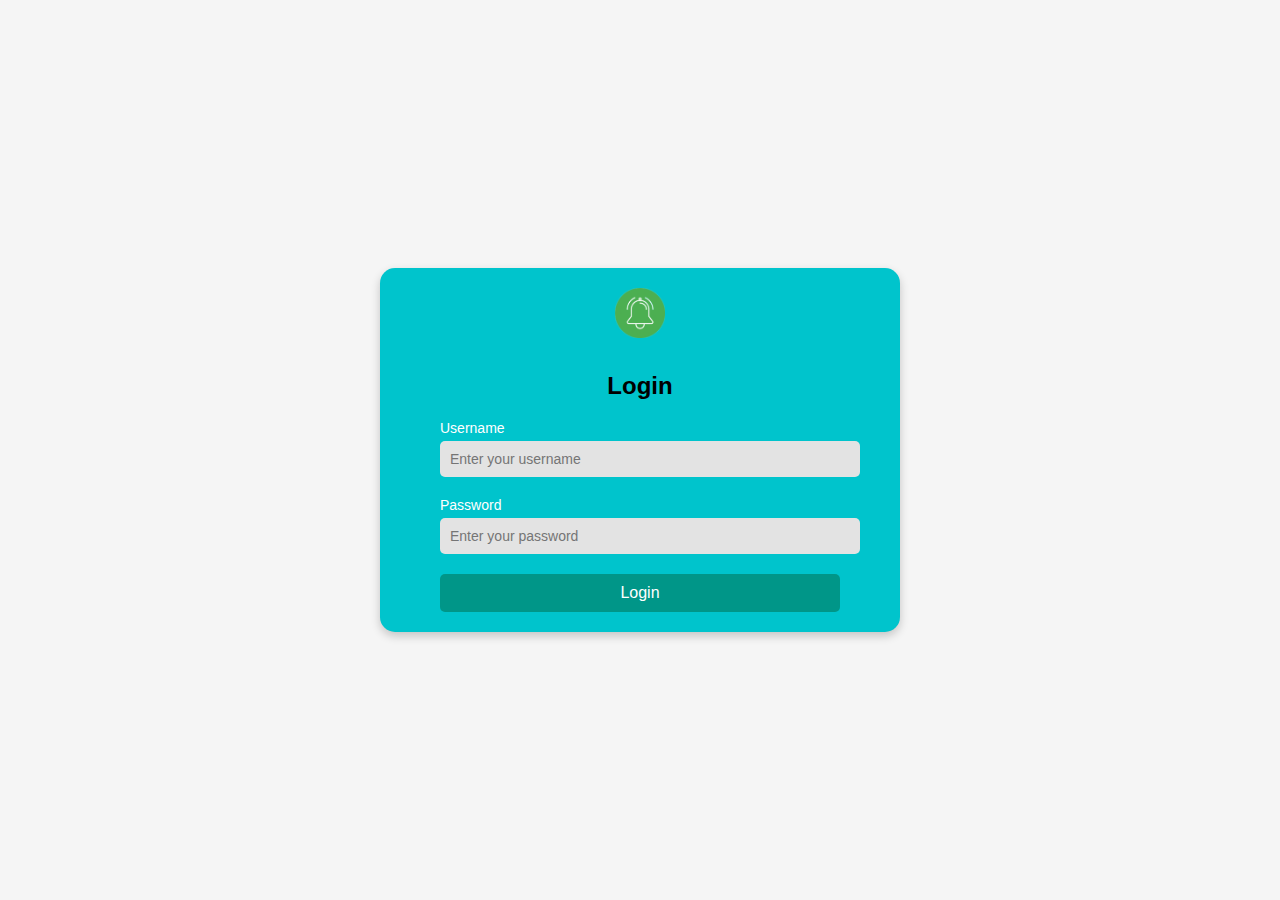
<file: HotelManagement/src/main/java/com/hotel/HotelManagement/view/Login/index.html>
<!DOCTYPE html>
<html lang="en">

<head>
  <meta charset="UTF-8">
  <meta name="viewport" content="width=device-width, initial-scale=1.0">
  <title>Login Page</title>
  <link rel="stylesheet" href="styles.css">
</head>

<body>
  <div class="login-container">
    <div class="login-box">

      <div class="icon">
        <img src="bell.png" alt="Login Icon">
      </div>

      <h2>Login</h2>

      <form>
        <div class="input-group"> <!-- Nhập username -->
          <label for="username">Username</label>
          <input type="text" id="username" name="username" placeholder="Enter your username">
        </div>

        <div class="input-group"><!-- Nhập Password -->
          <label for="password">Password</label>
          <input type="password" id="password" name="password" placeholder="Enter your password">
        </div>
        <button type="submit" class="btn">Login</button>
      </form>

    </div>
  </div>
 
</body>

</html>
</file>
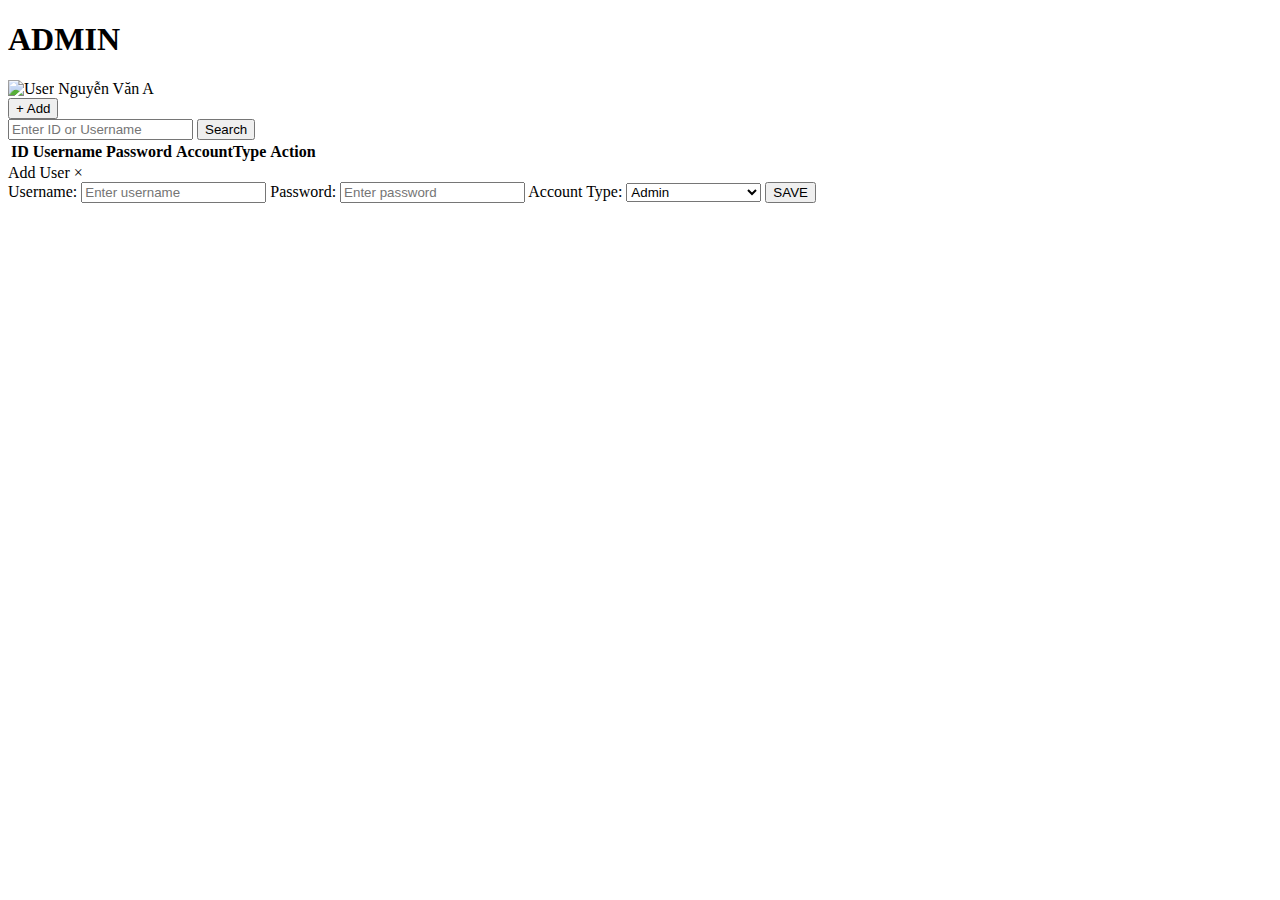
<file: HotelManagement/src/main/resources/templates/admin/admin.html>
<!DOCTYPE html>
<html lang="en" xmlns:th="http://www.thymeleaf.org"
      xmlns:sec="http://www.thymeleaf.org/extras/spring-security6">
<head>
    <meta charset="UTF-8" />
    <meta name="viewport" content="width=device-width, initial-scale=1.0" />
    <title>Admin - User Management</title>
    <link rel="stylesheet" th:href="@{/assets/css/style.css}" />
</head>
<body>
<div class="container">
    <header>
        <h1>ADMIN</h1>
        <div class="user-info">
            <img th:src="@{assets/img/user-icon.png}" alt="User" class="user-avatar" />
            <span>Nguyễn Văn A</span>
        </div>
    </header>

    <div class="actions">
        <button id="addUserBtn" class="btn-add">+ Add</button>
        <div class="search">
            <input
                    type="text"
                    id="searchInput"
                    placeholder="Enter ID or Username"
            />
            <button id="searchBtn" class="btn-search">Search</button>
        </div>
    </div>

    <table>
        <thead>
        <tr>
            <th>ID</th>
            <th>Username</th>
            <th>Password</th>
            <th>AccountType</th>
            <th>Action</th>
        </tr>
        </thead>
        <tbody id="userList">
        <!-- User rows will be populated by JS -->
        </tbody>
    </table>
</div>

<div id="userModal">
    <div class="modal-content">
        <div class="modal-header">
            <span id="modalTitle">Add User</span>
            <span id="closeModal" class="close">&times;</span>
        </div>
        <div class="modal-body">
            <form id="userForm">
                <label for="username">Username:</label>
                <input
                        type="text"
                        id="username"
                        placeholder="Enter username"
                        required
                />

                <label for="password">Password:</label>
                <input
                        type="password"
                        id="password"
                        placeholder="Enter password"
                        required
                />

                <label for="accountType">Account Type:</label>
                <select id="accountType" required>
                    <option value="Admin">Admin</option>
                    <option value="Hotel Management">Hotel Management</option>
                    <option value="Employee">Employee</option>
                </select>

                <button type="submit" class="save-btn">SAVE</button>
            </form>
        </div>
    </div>
</div>

<script th:src="@{/assets/js/script.js}"></script>
</body>
</html>
</file>
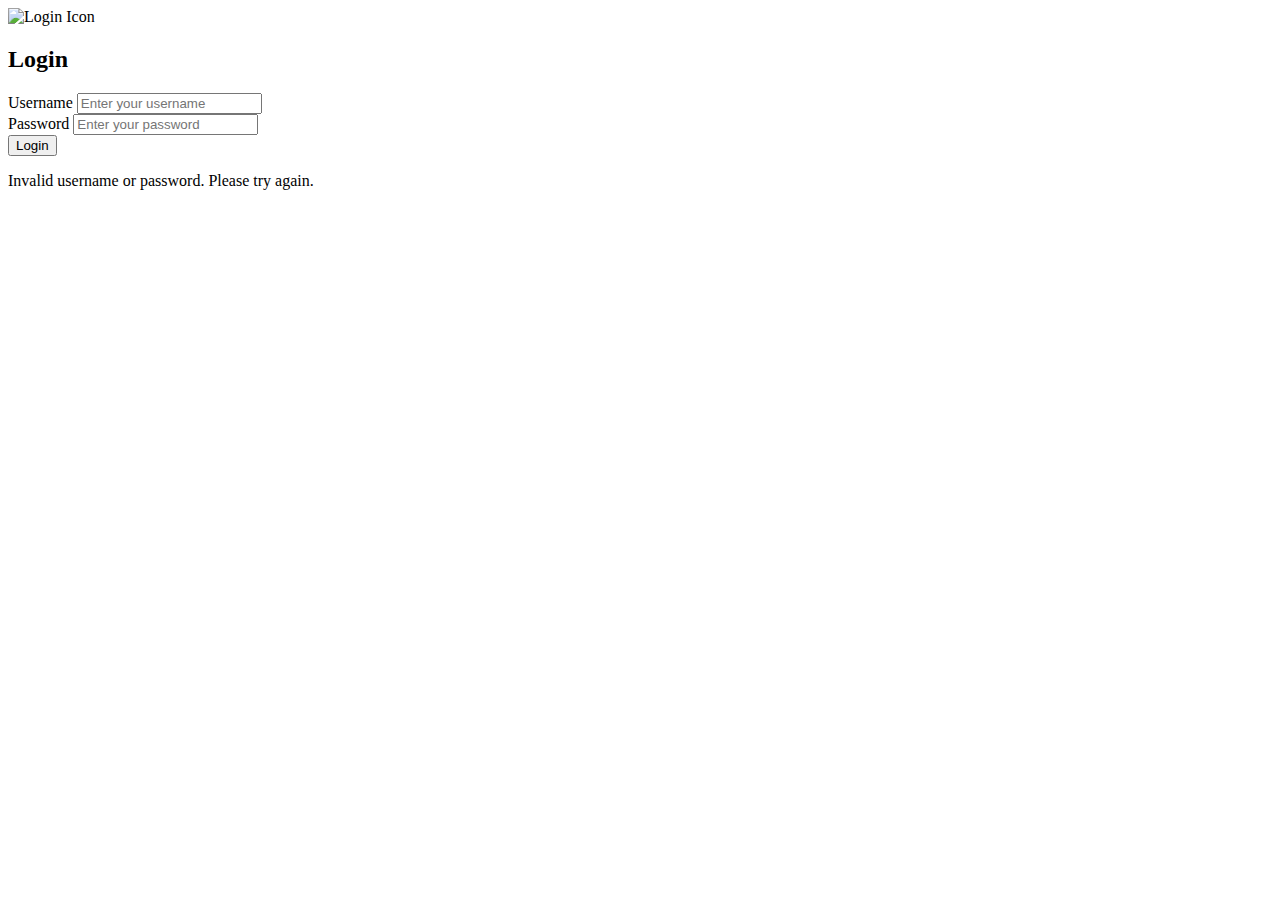
<file: HotelManagement/src/main/resources/templates/login/logon.html>
<!DOCTYPE html>
<html lang="en"
      xmlns:th="http://www.thymeleaf.org">

<head>
    <meta charset="UTF-8">
    <meta name="viewport" content="width=device-width, initial-scale=1.0">
    <title>Login Page</title>
    <link rel="stylesheet" th:href="@{/assets/css/login.css}">
</head>

<body>
<div class="login-container" >
    <div class="login-box">

        <div class="icon">
            <img th:src="@{/assets/img/bell.png}" alt="Login Icon">
        </div>

        <h2>Login</h2>

        <form id="loginForm" method="post" th:action="@{/logon}">
            <div class="input-group"> <!-- Nhập username -->
                <label for="username">Username</label>
                <input type="text" id="username" name="username" placeholder="Enter your username">
            </div>

            <div class="input-group"><!-- Nhập Password -->
                <label for="password">Password</label>
                <input type="password" id="password" name="password" placeholder="Enter your password">
            </div>
            <button type="submit" class="btn">Login</button>
        </form>
        <!-- Thông báo lỗi đăng nhập (Thymeleaf xử lý) -->
        <div th:if="${param.error}" class="error-message">
            <p>Invalid username or password. Please try again.</p>
        </div>
        <script th:src="@{assets/js/login.js}"></script>
    </div>
</div>
</body>

</html>
</file>
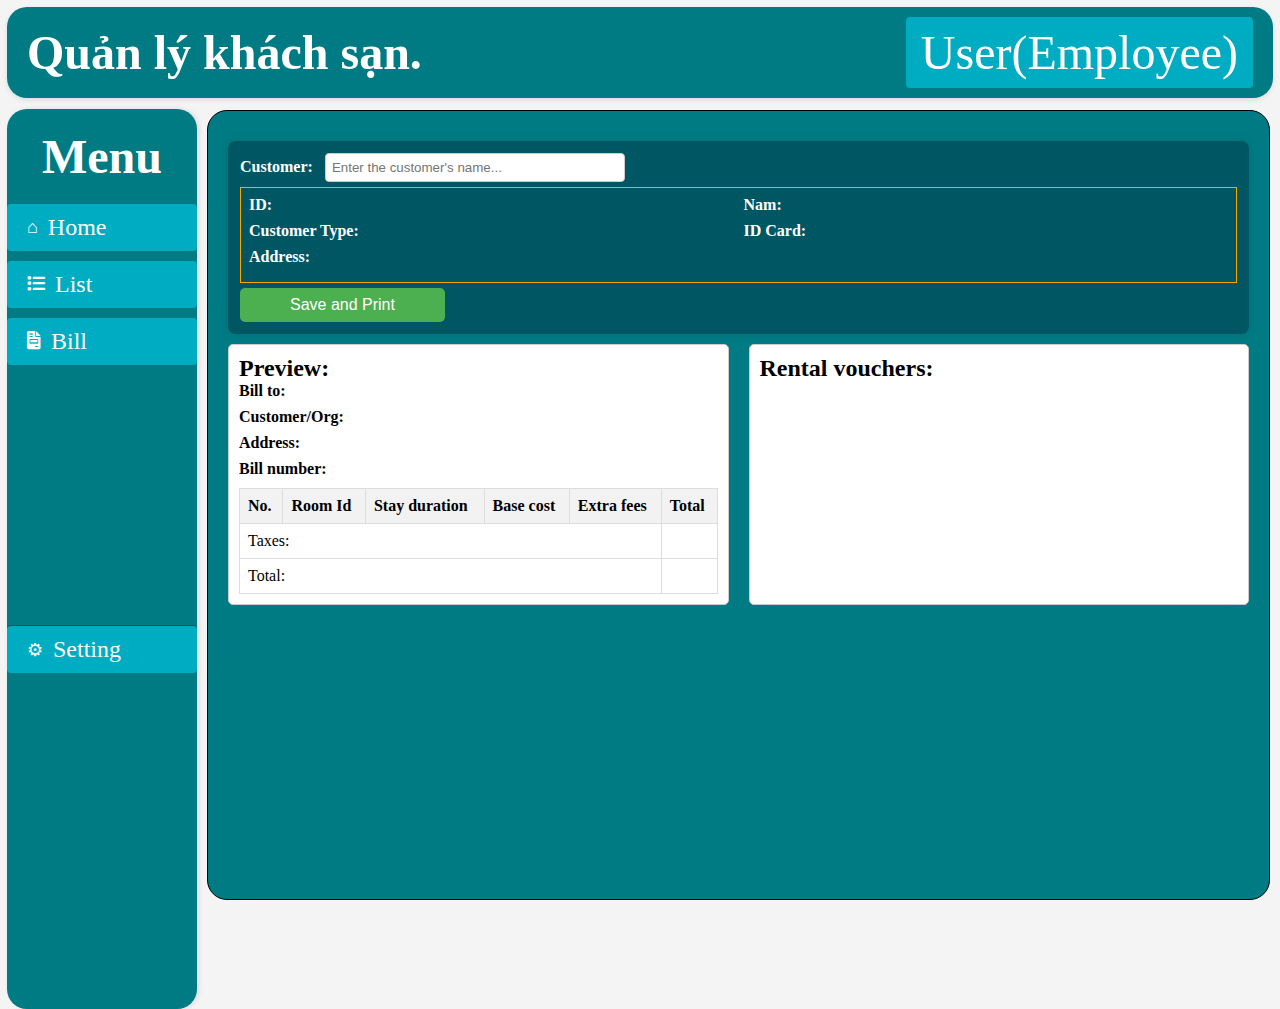
<file: HotelManagement/src/main/java/com/hotel/HotelManagement/view/Employee/bill.html>
<!DOCTYPE html>
<html lang="en">
<head>
    <meta charset="UTF-8">
    <meta name="viewport" content="width=device-width, initial-scale=1.0">
    <link rel="stylesheet" href="https://cdnjs.cloudflare.com/ajax/libs/font-awesome/5.15.3/css/all.min.css">
    <link rel="stylesheet" href="https://cdnjs.cloudflare.com/ajax/libs/font-awesome/6.0.0/css/all.min.css" 	integrity="sha512-9usAa10IRO0HhonpyAIVpjrylPvoDwiPUiKdWk5t3PyolY1cOd4DSE0Ga+ri4AuTroPR5aQvXU9xC6qOPnzFeg==" crossorigin="anonymous" referrerpolicy="no-referrer" />
    <link rel="stylesheet" href="css/bill.css">
    <title>Quản lý khách sạn</title>
</head>
<body>
    <!-- Header -->
    <div class="header">
        <div class="header-title">Quản lý khách sạn.</div>
        <div class="header-user">User(Employee)</div>
    </div>

    <!-- Sidebar -->
    <div class="side-bar-container">
        <p>Menu</p>
        <a href="home.html" class="menu-item"> <span class="menu-icon">&#8962;</span> Home</a>
        <a href="list.html" class="menu-item"> <span class="menu-icon"> <i class="fas fa-list"></i> </span> List</a>
	    <a href="bill.html" class="menu-item"> <span class="menu-icon"> <i class="fas fa-file-invoice"></i> </i> </span> Bill</a>
        <a href="settings.html" class="menu-item setting-btn"> <span class="menu-icon">&#9881;</span> Setting</a>
    </div>

    <!-- Main Content -->
    <div class="main-content">
        <!-- Filters -->
        <div class="filters">
            <div class="search-container">
            <label for="customer-search">Customer:</label>
            <input type="text" id="customer-search" placeholder="Enter the customer's name...">
        </div>
        <div id="customer-details">
	        <div class="grid-container">
                <div class="info-row">
                    <label>ID:</label>
                    <span id="customer-id"></span>
                </div>
                <div class="info-row">
                    <label>Nam:</label>
                    <span id="customer-name"></span>
                </div>
	        </div>
        <div class="grid-container">
            <div class="info-row">
                <label>Customer Type:</label>
                <span id="customer-type"></span>
            </div>
            <div class="info-row">
                <label>ID Card:</label>
                <span id="customer-id-card"></span>
            </div>
	    </div>
            <div class="info-row">
                <label>Address:</label>
                <span id="customer-address"></span>
            </div>
        </div>
        <button id="save-print-button">Save and Print</button>

        </div>

        <!-- Content -->
        <div class="content">
            <div class="preview-container">
                <h2>Preview:</h2>
                <div id="invoice-preview">
                    <div class="bill-info">
                        <div class="info-row">
                            <label>Bill to:</label>
                            <span id="bill-to"></span>
                        </div>
                        <div class="info-row">
                            <label>Customer/Org:</label>
                            <span id="org-name"></span>
                        </div>
                        <div class="info-row">
                            <label>Address:</label>
                            <span id="org-address"></span>
                        </div>
                        <div class="info-row">
                            <label>Bill number:</label>
                            <span id="bill-number"></span>
                        </div>
                    </div>
                    <table>
                        <thead>
                            <tr>
                                <th>No.</th>
                                <th>Room Id</th>
                                <th>Stay duration</th>
                                <th>Base cost</th>
                                <th>Extra fees</th>
                                <th>Total</th>
                            </tr>
                        </thead>
                        <tbody id="invoice-items">
                            </tbody>
                        <tfoot>
                            <tr>
                                <td colspan="5" align="right">Taxes:</td>
                                <td id="invoice-taxes"></td>
                            </tr>
                            <tr>
                                <td colspan="5" align="right">Total:</td>
                                <td id="invoice-total"></td>
                            </tr>
                        </tfoot>
                    </table>
                </div>
            </div>

            <div class="vouchers-container">
                <h2>Rental vouchers:</h2>
                <ul id="rental-vouchers">
                    </ul>
            </div>
        </div>
    </div>
    <script src="js/bill.js"></script>
</body>
</html>
</file>
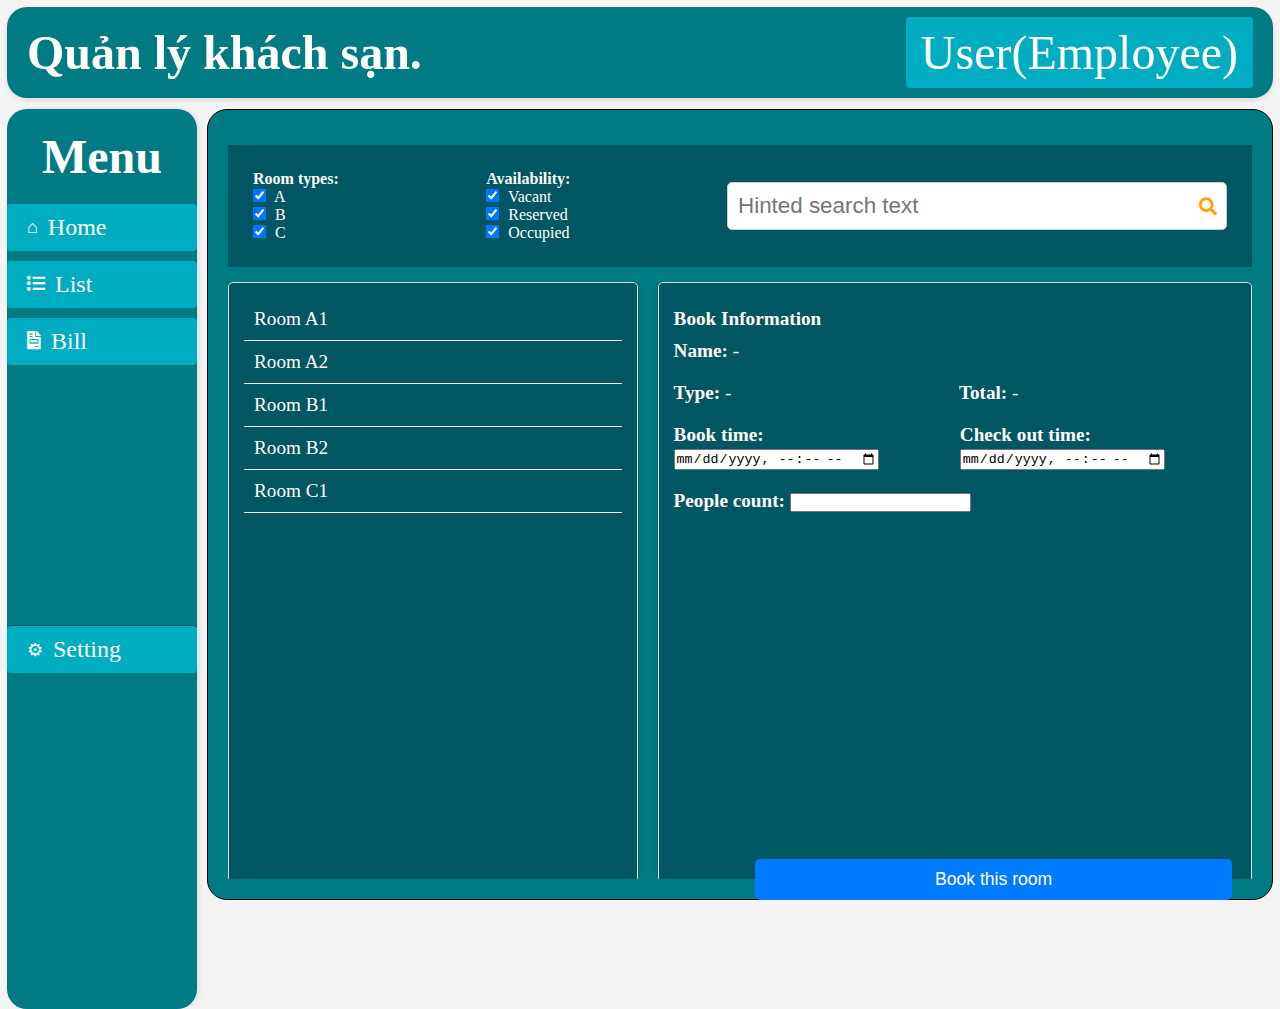
<file: HotelManagement/src/main/java/com/hotel/HotelManagement/view/Employee/book.html>
<!DOCTYPE html>
<html lang="en">
<head>
  <meta charset="UTF-8">
  <meta name="viewport" content="width=device-width, initial-scale=1.0">
  <link rel="stylesheet" href="https://cdnjs.cloudflare.com/ajax/libs/font-awesome/5.15.3/css/all.min.css">
  <title>Quản lý khách sạn</title>
  <link rel="stylesheet" href="css/book.css">
</head>
<body>
  <div class="header">
    <div class="header-title">Quản lý khách sạn.</div>
    <div class="header-user">User(Employee)</div>
  </div>

  <div class="side-bar-container">
    <p>Menu</p>
    <a href="home.html" class="menu-item"> <span class="menu-icon">&#8962;</span> Home</a>
    <a href="list.html" class="menu-item"> <span class="menu-icon"> <i class="fas fa-list"></i> </span> List</a>
    <a href="bill.html" class="menu-item"> <span class="menu-icon"> <i class="fas fa-file-invoice"></i> </i> </span> Bill</a>
    <a href="settings.html" class="menu-item setting-btn"> <span class="menu-icon">&#9881;</span> Setting</a>

  </div>

  <div class="main-content">
    <div class="filters">
      <div class="filter-group">
        <strong>Room types:</strong>
        <label><input type="checkbox" value="A" class="type-filter" checked> A</label>
        <label><input type="checkbox" value="B" class="type-filter" checked> B</label>
        <label><input type="checkbox" value="C" class="type-filter" checked> C</label>
      </div>

      <div class="filter-group">
        <strong>Availability:</strong>
        <label><input type="checkbox" value="Vacant" class="availability-filter" checked> Vacant</label>
        <label><input type="checkbox" value="Reserved" class="availability-filter" checked> Reserved</label>
        <label><input type="checkbox" value="Occupied" class="availability-filter" checked> Occupied</label>
      </div>

      <div class="search-bar">
        <input type="text" id="search" placeholder="Hinted search text">
        <i class="fa fa-search"></i>
      </div>
    </div>

    <div class="content">
      <div class="room-list" id="room-list">
        </div>

      <div class="book-info" id="book-info">
        <p><strong>Book Information</strong></p>
        <p><strong>Name:</strong> <span id="room-name">-</span></p>

        <div class="grid-container">
          <p><strong>Type:</strong> <span id="room-type">-</span></p>
          <p><strong>Total:</strong> <span id="total-price">-</span></p>
        </div>

        <div class="grid-container">
          <p><strong>Book time:</strong> <input type="datetime-local" id="check-in-time"></p>
          <p><strong>Check out time:</strong> <input type="datetime-local" id="check-out-time"></p>
        </div>

        <p><strong>People count:</strong> <input type="number" id="people-count"></p>
        <div id="guest-sections">
        </div>

        <div class="footer">
          <button class="btn btn-primary">Book this room</button>
        </div>
      </div>
    </div>
  </div>
  <script src="js/book.js"></script>
</body>
</html>
</file>
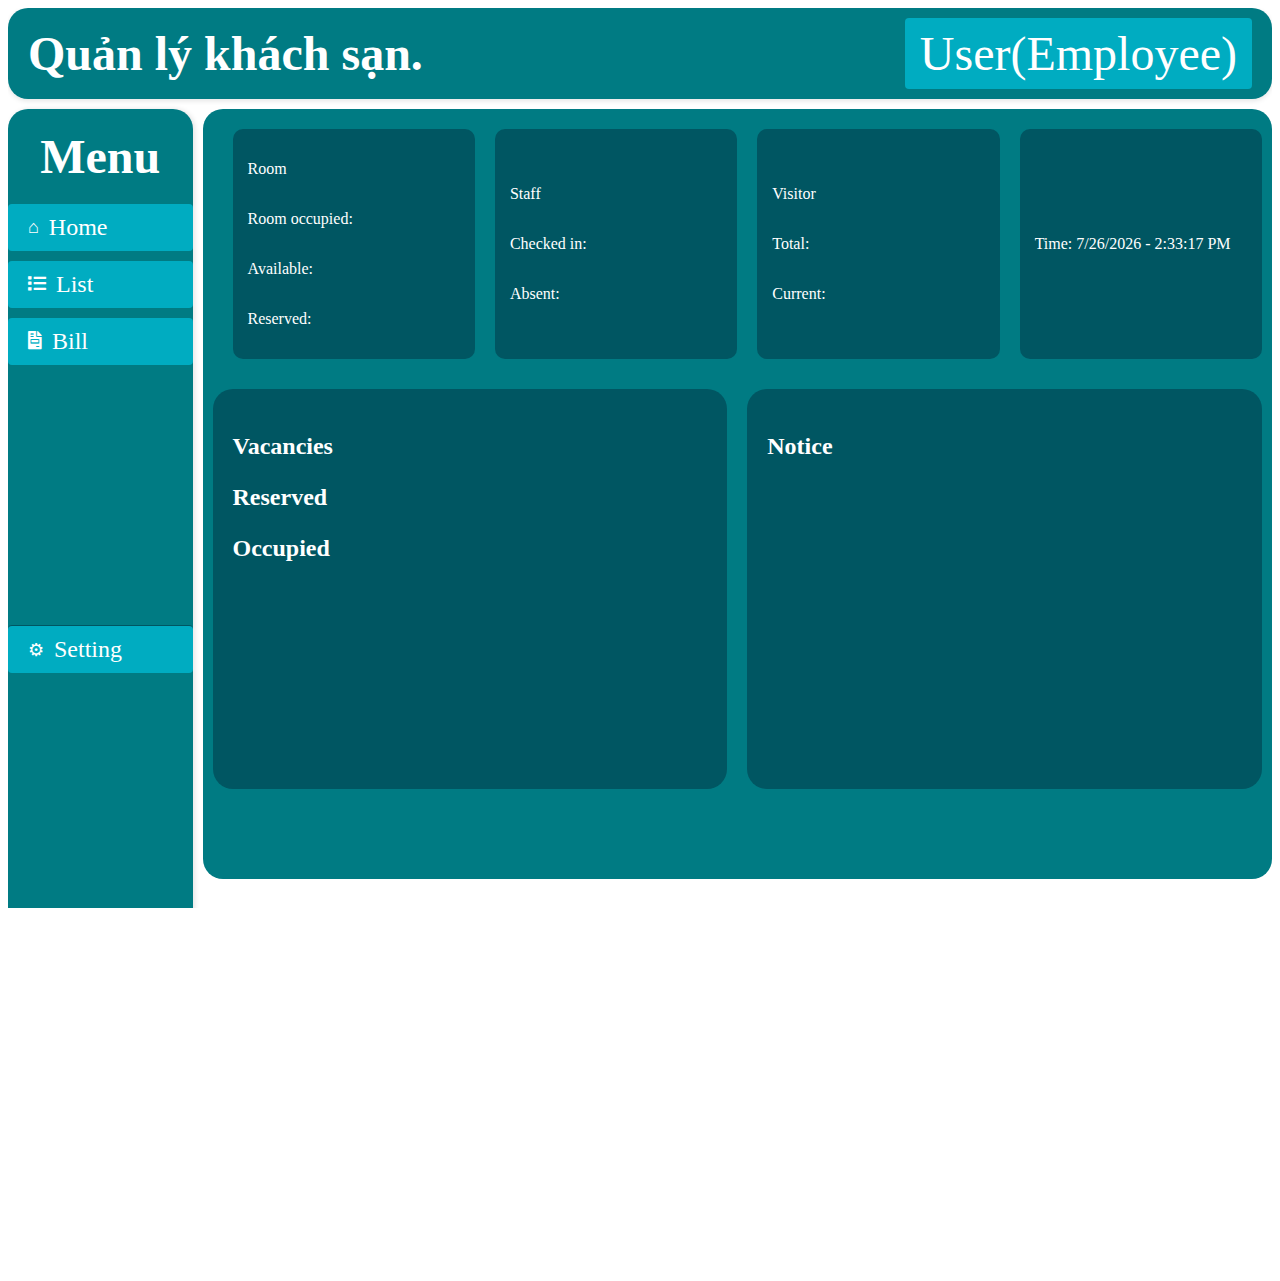
<file: HotelManagement/src/main/java/com/hotel/HotelManagement/view/Employee/home.html>
<!DOCTYPE html>
<html lang="en">
<head>
    <meta charset="UTF-8">
    <meta name="viewport" content="width=device-width, initial-scale=1.0">
    <link rel="stylesheet" href="https://cdnjs.cloudflare.com/ajax/libs/font-awesome/5.15.3/css/all.min.css">
    <title>Home</title>
    <link rel="stylesheet" href="css/home.css"/>
</head>
<body>
    <!--Header-->
    <div class="header-container">
        <p id="header-title">Quản lý khách sạn.</p>
        <a href="../../Login/index.html">User(Employee)</a>
    </div>

    <div class="below-header">
        <!--Side Bar Menu-->
        <div class="side-bar-container">
            <p>Menu</p>
            <a href="home.html" class="menu-item"> <span class="menu-icon">&#8962;</span> Home</a>
            <a href="list.html" class="menu-item"> <span class="menu-icon"> <i class="fas fa-list"></i> </span> List</a>
        <a href="bill.html" class="menu-item"> <span class="menu-icon"> <i class="fas fa-file-invoice"></i> </i> </span> Bill</a>
            <a href="settings.html" class="menu-item setting-btn"> <span class="menu-icon">&#9881;</span> Setting</a>
        </div>
        <!--Information: Detail, Vacancy, Notice-->
        <div class="information-container">
            <!--Detail information: Room, Staff, Visitor-->
            <div class="detail">
                <div class="detail-item">
                    <p>Room</p>
                    <p>Room occupied: </p><!--Lấy dữ liệu từ DB-->
                    <p>Available: </p><!--Lấy dữ liệu từ DB-->
                    <p>Reserved: </p><!--Lấy dữ liệu từ DB-->
                </div>
                <div class="detail-item">
                    <p>Staff</p>
                    <p>Checked in: </p><!--Lấy dữ liệu từ DB-->
                    <p>Absent: </p><!--Lấy dữ liệu từ DB-->
                </div>
                <div class="detail-item">
                    <p>Visitor</p>
                    <p>Total: </p><!--Lấy dữ liệu từ DB-->
                    <p>Current: </p><!--Lấy dữ liệu từ DB-->
                </div>
                <div class="detail-item"><p>Time: <span id="current-time"></span></p></div>
            </div>
            <!--Hàm lấy thời gian-->
            <script>
                function updateTime() {
                    const now = new Date();
                    const timeString = now.toLocaleTimeString();
                    const dateString = now.toLocaleDateString();
                    document.getElementById("current-time").textContent = `${dateString} - ${timeString}`;
                }

                setInterval(updateTime, 1000);
                updateTime();
            </script>
            <!--Vacancy and Notice-->
            <div class="vacancies-and-notice">
                <div class="room-status-list">
                    <p>Vacancies</p>
                    <ul>
                        <!--Lấy dữ liệu từ DB-->
                    </ul>
                    <p>Reserved</p>
                    <ul>
                        <!--Lấy dữ liệu từ DB-->
                    </ul>
                    <p>Occupied</p>
                    <ul>
                        <!--Lấy dữ liệu từ DB-->
                    </ul>
                </div>
                <div class="notice">
                    <p>Notice</p>
                    <ul>
                        <!--Lấy dữ liệu từ DB-->
                    </ul>
                </div>
            </div>
        </div>
    </div>
</body>
</html>
</file>
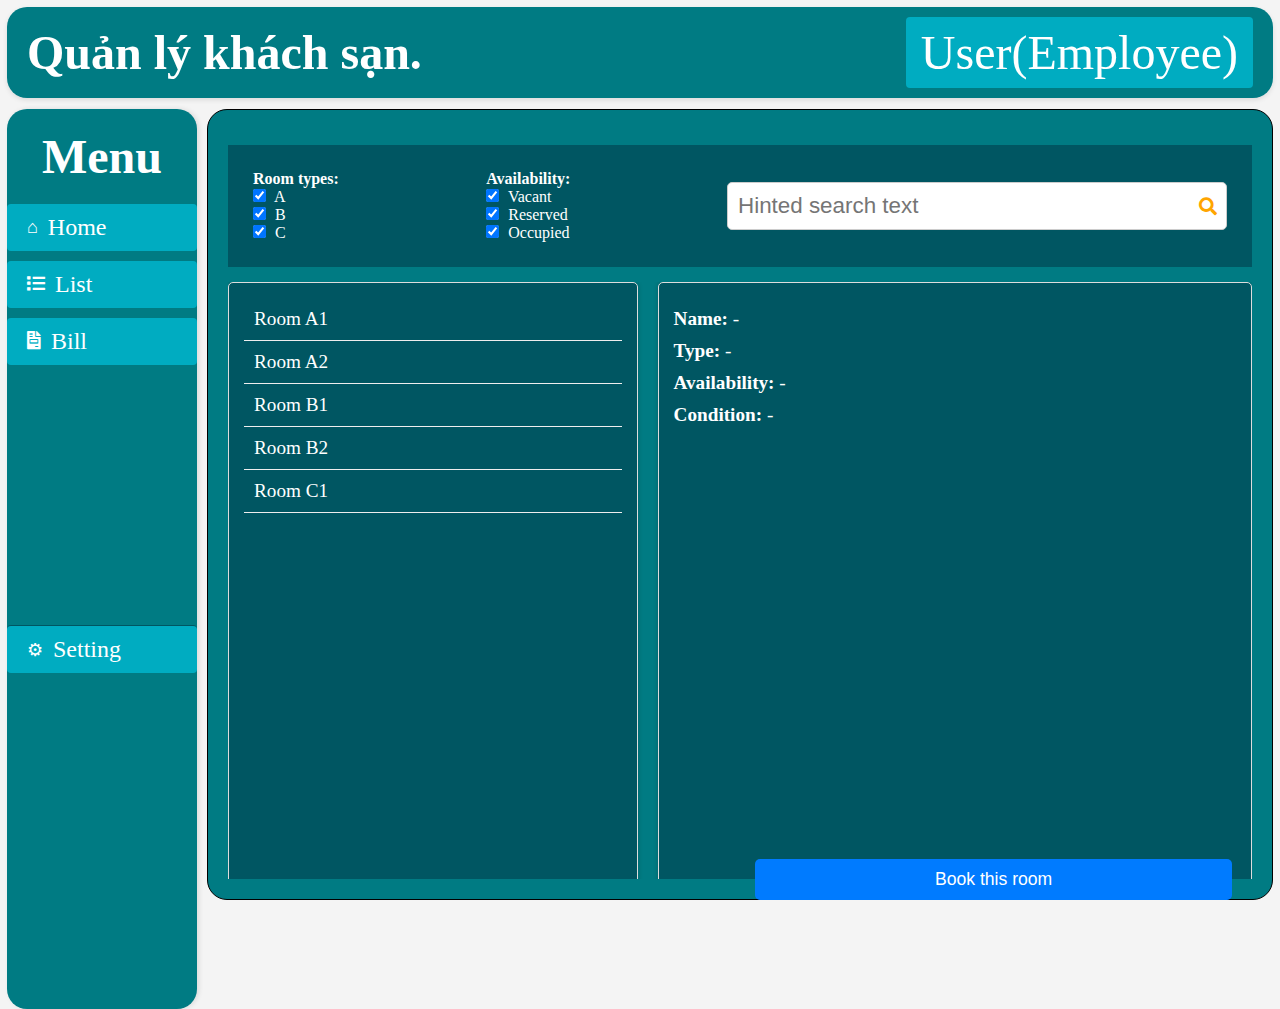
<file: HotelManagement/src/main/java/com/hotel/HotelManagement/view/Employee/list.html>
<!DOCTYPE html>
<html lang="en">
<head>
    <meta charset="UTF-8">
    <meta name="viewport" content="width=device-width, initial-scale=1.0">
    <link rel="stylesheet" href="https://cdnjs.cloudflare.com/ajax/libs/font-awesome/5.15.3/css/all.min.css">
    <link rel="stylesheet" href="css/list.css">
    <title>Quản lý khách sạn</title>
</head>
<body>
    <!-- Header -->
    <div class="header">
        <div class="header-title">Quản lý khách sạn.</div>
        <div class="header-user">User(Employee)</div>
    </div>

    <!-- Sidebar -->
    <div class="side-bar-container">
        <p>Menu</p>
        <a href="home.html" class="menu-item"> <span class="menu-icon">&#8962;</span> Home</a>
        <a href="list.html" class="menu-item"> <span class="menu-icon"> <i class="fas fa-list"></i> </span> List</a>
	<a href="bill.html" class="menu-item"> <span class="menu-icon"> <i class="fas fa-file-invoice"></i> </i> </span> Bill</a>
        <a href="settings.html" class="menu-item setting-btn"> <span class="menu-icon">&#9881;</span> Setting</a>
    </div>

    <!-- Main Content -->
    <div class="main-content">
        <!-- Filters -->
        <div class="filters">
            <div class="filter-group">
                <strong>Room types:</strong>
                <label><input type="checkbox" value="A" class="type-filter" checked> A</label>
                <label><input type="checkbox" value="B" class="type-filter" checked> B</label>
                <label><input type="checkbox" value="C" class="type-filter" checked> C</label>
            </div>

            <div class="filter-group">
                <strong>Availability:</strong>
                <label><input type="checkbox" value="Vacant" class="availability-filter" checked> Vacant</label>
                <label><input type="checkbox" value="Reserved" class="availability-filter" checked> Reserved</label>
                <label><input type="checkbox" value="Occupied" class="availability-filter" checked> Occupied</label>
            </div>

            <div class="search-bar">
                <input type="text" id="search" placeholder="Hinted search text">
                <i class="fa fa-search"></i>
            </div>
        </div>

        <!-- Content -->
        <div class="content">
            <!-- Room List -->
            <div class="room-list" id="room-list">
                <!-- Dynamically populated -->
            </div>

            <!-- Room Details -->
            <div class="room-details" id="room-details">
                <p><strong>Name:</strong> <span id="room-name">-</span></p>
                <p><strong>Type:</strong> <span id="room-type">-</span></p>
                <p><strong>Availability:</strong> <span id="room-availability">-</span></p>
                <p><strong>Condition:</strong> <span id="room-condition">-</span></p>
                <div class="footer">
                    <button class="btn btn-primary" onclick="redirectToBookPage()">Book this room</button>
                </div>
            </div>
        </div>
    </div>

    <script src="js/list.js"></script>
</body>
</html>
</file>
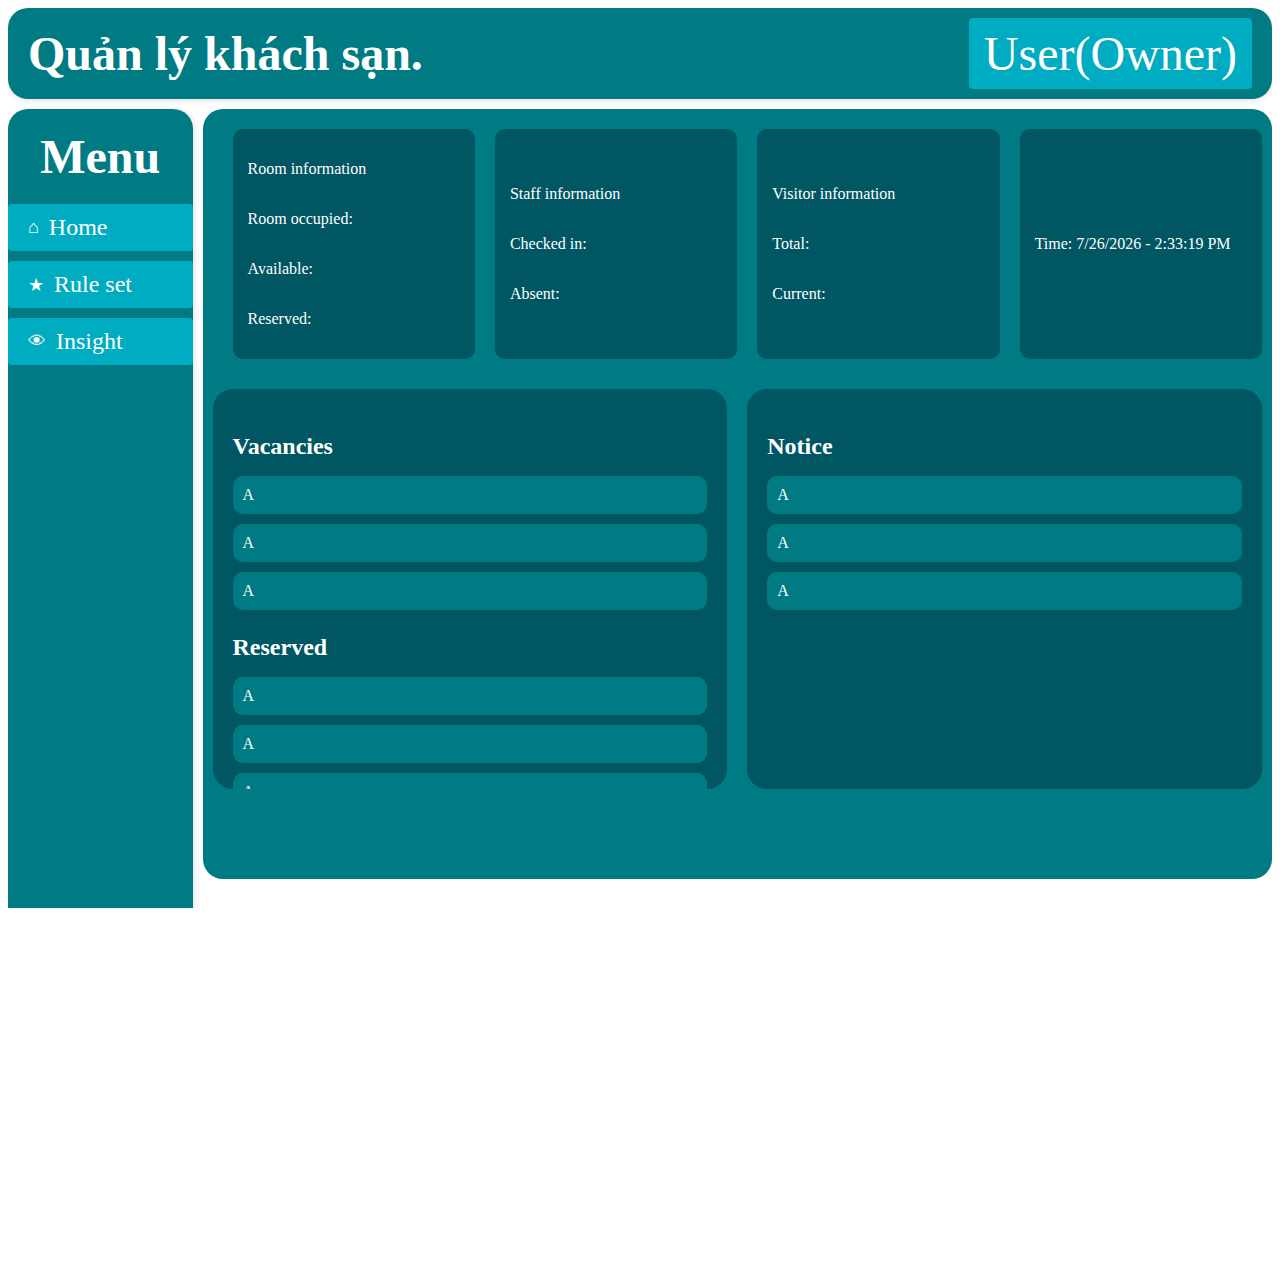
<file: HotelManagement/src/main/java/com/hotel/HotelManagement/view/Owner/Home/main.html>
<!DOCTYPE html>
<html lang="en">
<head>
    <meta charset="UTF-8">
    <meta name="viewport" content="width=device-width, initial-scale=1.0">
    <title>Home</title>
    <link rel="stylesheet" href="css/header.css"/>
    <link rel="stylesheet" href="css/side-bar-menu.css"/>
    <link rel="stylesheet" href="css/below-header.css"/>
    <link rel="stylesheet" href="css/information-container.css"/>
    <link rel="stylesheet" href="css/body.css"/>
</head>
<body>
    <!--Header-->
    <div class="header-container">
        <p id="header-title">Quản lý khách sạn.</p>
        <a href="../../Login/index.html">User(Owner)</a>
    </div>

<div class="below-header">
    <!--Side Bar Menu-->
    <div class="side-bar-container">
        <p>Menu</p>
        <a href=# class="menu-item"> <span class="menu-icon">&#8962;</span> Home</a>
        <a href="../Rule_Set/main.html" class="menu-item"> <span class="menu-icon">&#9733;</span> Rule set</a>
        <a href="../Insight/main.html" class="menu-item"> <span class="menu-icon">&#128065;</span> Insight</a>
    </div>
    <!--Information: Detail, Vacancy, Notice-->
    <div class="information-container">
        <!--Detail information: Room, Staff, Visitor-->
        <div class="detail">
            <div class="detail-item">
                <p>Room information</p>
                <p>Room occupied: </p><!--Lấy dữ liệu từ DB-->
                <p>Available: </p><!--Lấy dữ liệu từ DB-->
                <p>Reserved: </p><!--Lấy dữ liệu từ DB-->
            </div>
            <div class="detail-item">
                <p>Staff information</p>
                <p>Checked in: </p><!--Lấy dữ liệu từ DB-->
                <p>Absent: </p><!--Lấy dữ liệu từ DB-->
            </div>
            <div class="detail-item">
                <p>Visitor information</p>
                <p>Total: </p><!--Lấy dữ liệu từ DB-->
                <p>Current: </p><!--Lấy dữ liệu từ DB-->
            </div>
            <div class="detail-item"><p>Time: <span id="current-time"></span></p></div>
        </div>
        <!--Hàm lấy thời gian-->
        <script>
            function updateTime() {
                const now = new Date();
                const timeString = now.toLocaleTimeString();
                const dateString = now.toLocaleDateString();
                document.getElementById("current-time").textContent = `${dateString} - ${timeString}`;
            }
    
            setInterval(updateTime, 1000);
            updateTime();
        </script>
        <!--Vacancy and Notice-->
        <div class="vacancies-and-notice">
            <div class="room-status-list">
                <p>Vacancies</p>
                <ul class="list">
                    <!--Lấy dữ liệu từ DB-->
                    <li>A</li>
                    <li>A</li>
                    <li>A</li>
                </ul>
                <p>Reserved</p>
                <ul class="list">
                    <!--Lấy dữ liệu từ DB-->
                    <li>A</li>
                    <li>A</li>
                    <li>A</li>
                </ul>
                <p>Occupied</p>
                <ul class="list">
                    <!--Lấy dữ liệu từ DB-->
                    <li>A</li>
                    <li>A</li>
                    <li>A</li>
                </ul>
            </div>
            <div class="notice">
                <p>Notice</p>
                <ul class="list">
                    <!--Lấy dữ liệu từ DB-->
                    <li>A</li>
                    <li>A</li>
                    <li>A</li>
                </ul>
            </div>
        </div>
    </div>
</div>
</body>
</html>
</file>
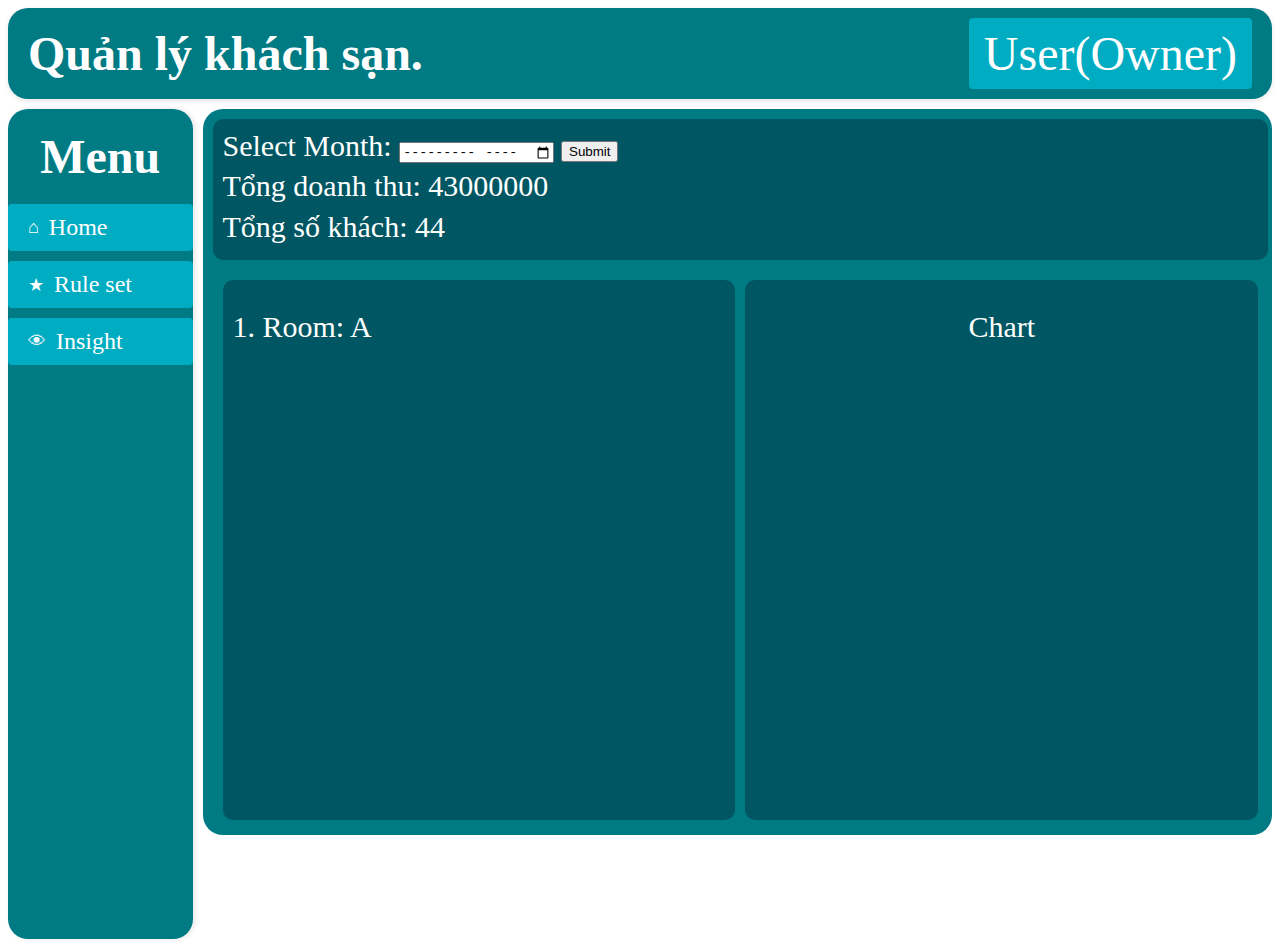
<file: HotelManagement/src/main/java/com/hotel/HotelManagement/view/Owner/Insight/main.html>
<!DOCTYPE html>
<html lang="en">
<head>
    <meta charset="UTF-8">
    <meta name="viewport" content="width=device-width, initial-scale=1.0">
    <title>Insight</title>
    <link rel="stylesheet" href="css/header.css"/>
    <link rel="stylesheet" href="css/side-bar-menu.css"/>
    <link rel="stylesheet" href="css/below-header.css"/>
    <link rel="stylesheet" href="css/information-container.css"/>

</head>
<body>
    <!--Header-->
    <div class="header-container">
        <p id="header-title">Quản lý khách sạn.</p>
        <a href="../../Login/index.html">User(Owner)</a>
    </div>

<div class="below-header">
    <!--Side Bar Menu-->
    <div class="side-bar-container">
        <p>Menu</p>
        <a href=../Home/main.html class="menu-item"> <span class="menu-icon">&#8962;</span> Home</a>
        <a href="../Rule_Set/main.html" class="menu-item"> <span class="menu-icon">&#9733;</span> Rule set</a>
        <a href=# class="menu-item"> <span class="menu-icon">&#128065;</span> Insight</a>
    </div>

    <div class="information-container">
        <div class =" detail">
            <form id="monthly-form">
                <label for="month">Select Month:</label>
                <input type="month" id="month" name="month" required>
                <button type="submit">Submit</button>
              </form>
            <!--Doanh thu, tổng số khách lấy từ db-->
            <p>Tổng doanh thu: 43000000</p>
            <p>Tổng số khách: 44</p>
        </div>

        <div class="room-list-and-pie-chart">
            <div class="room-list">
                <ul class="list" id="room-revenue">
                    <!--Các thông tin về tiền phòng lấy từ db-->
                    <li>Room: A</li>
                </ul>
            </div>

            <div class="pie-chart-container">
                <p>Chart</p>
                <!--Vẽ ở đây-->
            </div>
        </div>
    </div>
</div>
</body>
</html>
</file>
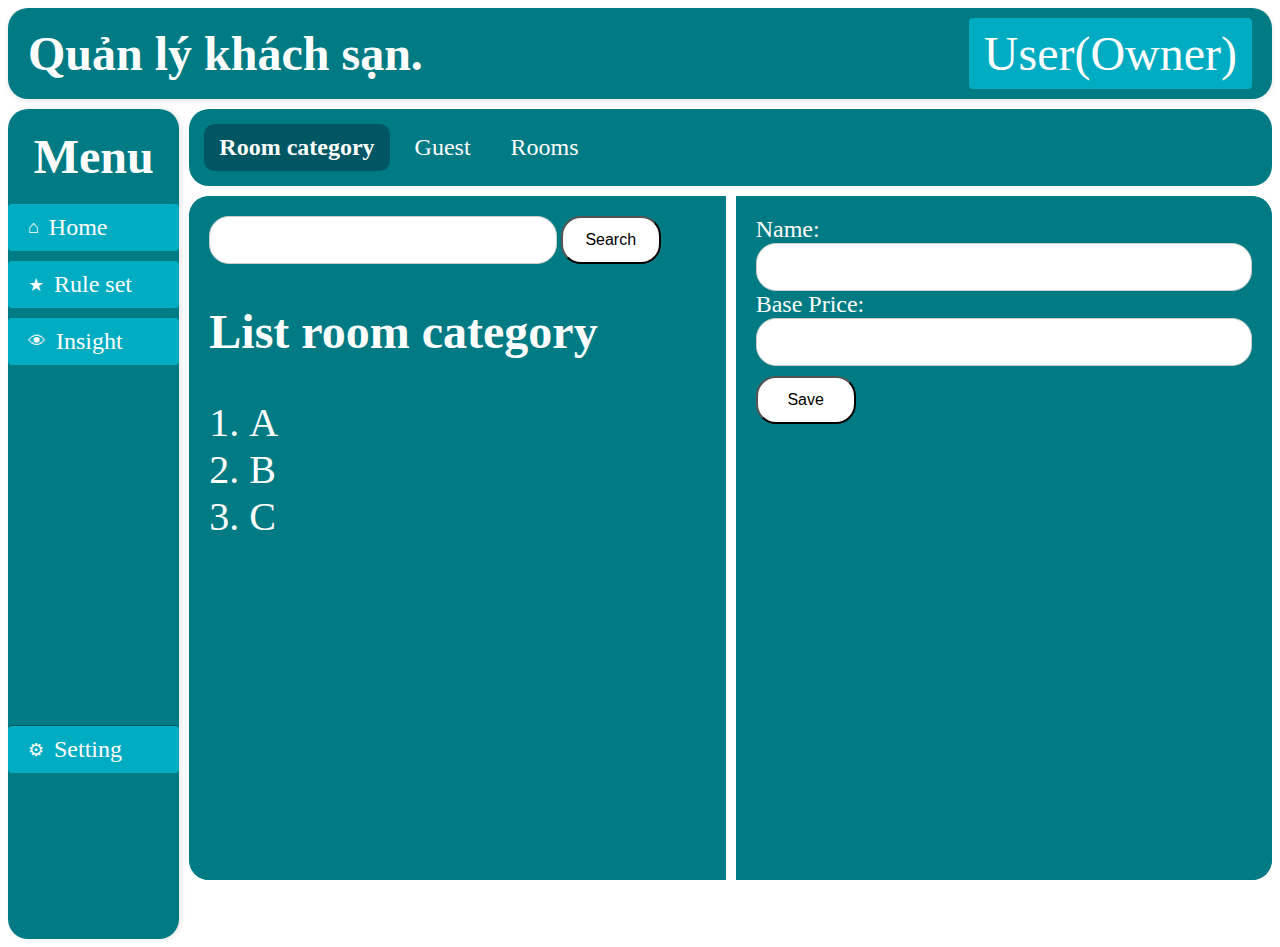
<file: HotelManagement/src/main/java/com/hotel/HotelManagement/view/Owner/Rule_Set/main.html>
<!DOCTYPE html>
<html lang="en">
<head>
    <meta charset="UTF-8">
    <meta name="viewport" content="width=device-width, initial-scale=1.0">
    <title>Document</title>
    <link rel="stylesheet" href="css/header.css"/>
    <link rel="stylesheet" href="css/side-bar-menu.css"/>
    <link rel="stylesheet" href="css/below-header.css"/>
    <link rel="stylesheet" href="css/tab-content.css"/>


</head>
<body>
<!--Header-->
    <div class="header-container">
        <p id="header-title">Quản lý khách sạn.</p>
        <a href="../../Login/index.html">User(Owner)</a>
    </div>

<div class="below-header">
    <!--Side Bar Menu-->
    <div class="side-bar-container">
        <p>Menu</p>
        <a href="../Home/main.html" class="menu-item"> <span class="menu-icon">&#8962;</span> Home</a>
        <a href="#" class="menu-item"> <span class="menu-icon">&#9733;</span> Rule set</a>
        <a href="../Insight/main.html" class="menu-item"> <span class="menu-icon">&#128065;</span> Insight</a>
        <a href="settings.html" class="menu-item setting-btn"> <span class="menu-icon">&#9881;</span> Setting</a>
    </div>
    <!--Navigate tabs: Room category, Guest, Rooms-->
    <div class="nav-tabs-container">
        <!--Tab items-->
        <div class="tabs-item">
            <a href="#" class="tab-link active" data-tab="room-category">Room category</a>
            <a href="#" class="tab-link" data-tab="guest">Guest</a>
            <a href="#" class="tab-link" data-tab="rooms">Rooms</a>
            <!--Đếm từ DB-->
        </div>
        <!--Tab contents-->
        <div class="tab-content">
            <!--Room category content-->
            <div class="content" id="room-category">
                <div class="search-bar-and-list">
                    <!--Search bar-->
                    <form class="search-bar" action="">
                        <input type="text" name="query" />
                        <button type="submit">Search</button>
                    </form>
                    <!--List-->
                    <h2>List room category</h2>
                    <ul class="list">
                        <!--Danh sách lấy từ DB-->
                        <li>A</li>
                        <li>B</li>
                        <li>C</li>
                    </ul>
                </div>
                <div class="Form-to-add-item">
                    <form action="">
                        <label for="name">Name:</label>
                        <br>
                        <input type="text" id="name" name="name" required>
                        <br>
                        <label for="base price">Base Price:</label>
                        <br>
                        <input type="number" id="base price" name="base price" required>
                        <button type="submit">Save</button>
                    </form>
                </div>
            </div>
            <!--Guest content-->
            <div class="content" id="guest">
                <div class="search-bar-and-list">
                    <!--Search bar-->
                    <form class="search-bar" action="">
                        <input type="text" name="query" />
                        <button type="submit">Search</button>
                    </form>
                    <!--List-->
                    <h2>List guest type</h2>
                    <ul class="list">
                        <!--Danh sách lấy từ DB-->
                        <li>A</li>
                        <li>B</li>
                        <li>C</li>
                    </ul>
                </div>
                <div class="Form-to-add-item">
                    <form action="">
                        <label for="name">Name:</label>
                        <br>
                        <input type="text" id="name" name="name" required>
                        <br>
                        <label for="price-multiplier">Price multiplier:</label>
                        <br>
                        <input type="number" id="price-multiplier" name="price-multiplier" step="0.01"  required>
                        <label for="max guest per room">Max guest per room:</label>
                        <br>
                        <input type="number" id="max guest per room" name="max guest per room" required>
                        <label for="2nd guest rate">2nd guest rate: </label>
                        <br>
                        <input type="number" id="2nd guest rate" name="2nd guest rate" step="0.01"  required>
                        <label for="3rd guest rate">3rd guest rate: </label>
                        <br>
                        <input type="number" id="3rd guest rate" name="3rd guest rate" step="0.01"  required>
                        <button type="submit">Save</button>
                    </form>
                </div>
            </div>
            <!--Room content-->
            <div class="content" id="rooms">
                <div class="search-bar-and-list">
                    <!--Search bar-->
                    <form class="search-bar" action="">
                        <input type="text" name="query" />
                        <button type="submit">Search</button>
                    </form>
                    <!--List-->
                    <h2>List room</h2>
                    <ul class="list">
                        <!--Danh sách lấy từ DB-->
                        <li>A</li>
                        <li>B</li>
                        <li>C</li>
                    </ul>
                </div>
                <div class="Form-to-add-item">
                    <form action="">
                        <label for="name">Name:</label>
                        <br>
                        <input type="text" id="name" name="name" required>
                        <br>
                        <label for="room type">Room type:</label>
                        <br>
                        <input type="text" id="room type" name="room type" required>
                        <button type="submit">Save</button>
                    </form>
                </div>
            </div>
        </div>
    </div>
</div>

<script src="tab-content.js"></script>

</body>
</html>
</file>
<file: HotelManagement/src/main/java/com/hotel/HotelManagement/view/Employee/css/home.css>
/* Container của Side-Bar */
.side-bar-container {
    margin-top: 10px; /* Cách Header 10px */
    width: 200px; /* Chiều rộng của sidebar */
    height: 100vh; /* Chiều cao toàn màn hình */
    background-color: #007b83; /* Màu nền */
    padding-top: 20px; /* Khoảng cách trên cùng */
    box-shadow: 2px 0 5px rgba(0, 0, 0, 0.1); /* Hiệu ứng đổ bóng */
    color: white; /* Màu chữ */
    display: flex;
    flex-direction: column; /* Xếp các mục theo chiều dọc */
    height:90vh;
    border-radius: 20px; /* Gọt tròn 4 góc container */
    text-align: center;
}

/* Tiêu đề Menu */
.side-bar-container p {
    margin: 0 20px 20px; /* Khoảng cách trái và dưới */
    font-size: 48px; /* Kích thước chữ */
    font-weight: bold; /* Chữ in đậm */
}

/* Mục Menu */
.side-bar-container a {
    display: flex; /* Dùng flex để sắp xếp icon và text theo hàng ngang */
    align-items: center; /* Căn giữa icon và text theo chiều dọc */
    padding: 10px 20px; /* Khoảng cách trong mục menu */
    color: white; /* Màu chữ */
    text-decoration: none; /* Loại bỏ gạch chân */
    font-size: 24px; /* Kích thước chữ */
    margin-bottom: 10px; /* Khoảng cách giữa các mục menu */
    border-radius: 4px; /* Bo góc */
    transition: background-color 0.3s ease; /* Hiệu ứng mượt khi hover */
    background-color: #00acc1;
}

/* Icon trong Sidebar */
.menu-icon {
    font-size: 18px; /* Kích thước của icon */
    margin-right: 10px; /* Khoảng cách giữa icon và text */
}

/* Hiệu ứng hover */
.side-bar-container a:hover {
    background-color: #00838f; /* Đổi màu nền khi hover */
}

/* Mục menu đang được chọn (active) */
.side-bar-container a.active {
    background-color: #005662; /* Màu nền nổi bật */
    font-weight: bold; /* Chữ in đậm */
}

/* Nút Setting */
.setting-btn {
    margin-top: 250px; /* Đẩy nút xuống cuối container */
    background-color: #007b83; /* Màu nền giống sidebar */
    text-align: center; /* Căn giữa nội dung */
    border-top: 1px solid #005662; /* Đường viền ngăn cách với menu trên */
    transition: background-color 0.3s; /* Hiệu ứng khi hover */
}

/* Icon Setting */
.setting-btn .menu-icon {
    font-size: 18px; /* Kích thước icon */
    margin-right: 10px; /* Khoảng cách giữa icon và chữ */
}

/* Hiệu ứng hover */
.setting-btn:hover {
    background-color: #00838f; /* Màu nền khi hover */
}

/* Văn bản trong Setting */
.setting-btn span {
    font-size: 16px; /* Kích thước chữ */
}

.information-container {
    width: 90%;
    margin-top: 10px;
    padding: 10px;
    border-radius: 20px;
    background-color: #007b83; /* Background color */
    justify-content: center; /* Center horizontally */
    align-items: center; /* Center vertically */
    margin-left: 10px;
    height: 750px;
}

.detail {
    display: flex;
    justify-content: space-between; /* Space between each detail-item */
    width: 100%; /* Occupy full width of parent container */
    padding: 10px;
}

.detail-item {
    flex: 1; /* Distribute equal width to each detail-item */
    text-align: left; /* Align text to the left */
    padding: 15px; /* Padding inside each detail-item */
    color: white; /* Text color */
    font-size: 16px; /* Font size */
    background-color: #005662; /* Background for detail-item */
    border-radius: 10px; /* Rounded corners */
    margin: 0 10px; /* Space between detail items */
    display: flex;
    flex-direction: column; /* Stack elements vertically */
    justify-content: center; /* Align content vertically */
    align-items: flex-start; /* Align text to the start (left) */
}

.vacancies-and-notice {
    display: flex;
    width: 100%;
    gap: 20px; /* Khoảng cách giữa hai khối */
    margin-top: 20px;
    height: 100vh;
}

.room-status-list {
    width: 50%;; /* Chia đều không gian giữa hai khối */
    padding: 20px; /* Khoảng cách bên trong */
    background-color: #005662; /* Màu nền */
    border-radius: 20px; /* Bo góc */
    color: white; /* Màu chữ */
    font-size: 16px; /* Kích thước chữ */
    overflow-y: auto; /* Hiển thị thanh cuộn nếu nội dung quá nhiều */
    max-height: 400px; /* Đặt chiều cao tối đa */
    box-sizing: border-box; /* Bao gồm padding và border */
    height: 100%;
    overflow-y: auto; /* Tự động thêm thanh cuộn dọc nếu nội dung vượt quá */
}

.notice{
    padding: 20px; /* Khoảng cách bên trong */
    background-color: #005662; /* Màu nền */
    border-radius: 20px; /* Bo góc */
    color: white; /* Màu chữ */
    overflow-y: auto; /* Hiển thị thanh cuộn nếu nội dung quá nhiều */
    max-height: 400px; /* Đặt chiều cao tối đa */
    box-sizing: border-box; /* Bao gồm padding và border */
    width: 50%;
}


.room-status-list p, .notice p {
    font-size: 24px; /* Kích thước chữ tiêu đề */
    font-weight: bold; /* In đậm */
    margin-bottom: 10px; /* Khoảng cách dưới */
}

.room-status-list ul, .notice ul {
    list-style: none; /* Xóa dấu chấm đầu dòng */
    padding: 0; /* Xóa khoảng cách mặc định */
}

.room-status-list ul li, .notice ul li {
    margin-bottom: 10px; /* Khoảng cách giữa các dòng */
    background-color: #007b83; /* Màu nền item */
    padding: 10px; /* Khoảng cách bên trong item */
    border-radius: 10px; /* Bo góc item */
}


/* Container của Header */
.header-container {
    display: flex; /* Sử dụng Flexbox để sắp xếp các phần tử ngang */
    justify-content: space-between; /* Căn hai phần tử ra hai phía */
    align-items: center; /* Căn giữa theo trục dọc */
    background-color: #007b83; /* Màu nền */
    padding: 10px 20px; /* Khoảng cách bên trong */
    color: white; /* Màu chữ */
    box-shadow: 0 2px 5px rgba(0, 0, 0, 0.1); /* Hiệu ứng đổ bóng */
    border-radius: 20px; /* Gọt tròn 4 góc container */
    border-bottom: 3px;
}

/* Tiêu đề của Header */
#header-title {
    font-size: 48px; /* Kích thước chữ lớn */
    font-weight: bold; /* Chữ in đậm */
    margin: 0; /* Xóa khoảng cách mặc định */
}

/* Nút User (Owner) */
.header-container a {
    background-color: #00acc1; /* Màu nền */
    color: white; /* Màu chữ */
    text-decoration: none; /* Loại bỏ gạch chân */
    padding: 8px 15px; /* Khoảng cách bên trong */
    font-size: 48px; /* Kích thước chữ */
    border-radius: 4px; /* Bo góc */
    transition: background-color 0.3s ease; /* Hiệu ứng mượt khi hover */
}

/* Hiệu ứng hover cho nút User (Owner) */
.header-container a:hover {
    background-color: #00838f; /* Đổi màu nền khi hover */
}

html, body {
    height: 100vh; /* Chiều cao bằng 100% khung nhìn trình duyệt */
    overflow-y: hidden; /* Không cho phép cuộn */
}

.below-header{
    display:flex;
}
</file>
<file: HotelManagement/src/main/java/com/hotel/HotelManagement/view/Owner/Home/css/header.css>
/* Container của Header */
.header-container {
    display: flex; /* Sử dụng Flexbox để sắp xếp các phần tử ngang */
    justify-content: space-between; /* Căn hai phần tử ra hai phía */
    align-items: center; /* Căn giữa theo trục dọc */
    background-color: #007b83; /* Màu nền */
    padding: 10px 20px; /* Khoảng cách bên trong */
    color: white; /* Màu chữ */
    box-shadow: 0 2px 5px rgba(0, 0, 0, 0.1); /* Hiệu ứng đổ bóng */
    border-radius: 20px; /* Gọt tròn 4 góc container */
    border-bottom: 3px;
}

/* Tiêu đề của Header */
#header-title {
    font-size: 48px; /* Kích thước chữ lớn */
    font-weight: bold; /* Chữ in đậm */
    margin: 0; /* Xóa khoảng cách mặc định */
}

/* Nút User (Owner) */
.header-container a {
    background-color: #00acc1; /* Màu nền */
    color: white; /* Màu chữ */
    text-decoration: none; /* Loại bỏ gạch chân */
    padding: 8px 15px; /* Khoảng cách bên trong */
    font-size: 48px; /* Kích thước chữ */
    border-radius: 4px; /* Bo góc */
    transition: background-color 0.3s ease; /* Hiệu ứng mượt khi hover */
}

/* Hiệu ứng hover cho nút User (Owner) */
.header-container a:hover {
    background-color: #00838f; /* Đổi màu nền khi hover */
}
</file>
<file: HotelManagement/src/main/java/com/hotel/HotelManagement/view/Owner/Home/css/side-bar-menu.css>
/* Container của Side-Bar */
.side-bar-container {
    margin-top: 10px; /* Cách Header 10px */
    width: 200px; /* Chiều rộng của sidebar */
    height: 100vh; /* Chiều cao toàn màn hình */
    background-color: #007b83; /* Màu nền */
    padding-top: 20px; /* Khoảng cách trên cùng */
    box-shadow: 2px 0 5px rgba(0, 0, 0, 0.1); /* Hiệu ứng đổ bóng */
    color: white; /* Màu chữ */
    display: flex;
    flex-direction: column; /* Xếp các mục theo chiều dọc */
    height:90vh;
    border-radius: 20px; /* Gọt tròn 4 góc container */
    text-align: center;
}

/* Tiêu đề Menu */
.side-bar-container p {
    margin: 0 20px 20px; /* Khoảng cách trái và dưới */
    font-size: 48px; /* Kích thước chữ */
    font-weight: bold; /* Chữ in đậm */
}

/* Mục Menu */
.side-bar-container a {
    display: flex; /* Dùng flex để sắp xếp icon và text theo hàng ngang */
    align-items: center; /* Căn giữa icon và text theo chiều dọc */
    padding: 10px 20px; /* Khoảng cách trong mục menu */
    color: white; /* Màu chữ */
    text-decoration: none; /* Loại bỏ gạch chân */
    font-size: 24px; /* Kích thước chữ */
    margin-bottom: 10px; /* Khoảng cách giữa các mục menu */
    border-radius: 4px; /* Bo góc */
    transition: background-color 0.3s ease; /* Hiệu ứng mượt khi hover */
    background-color: #00acc1;
}

/* Icon trong Sidebar */
.menu-icon {
    font-size: 18px; /* Kích thước của icon */
    margin-right: 10px; /* Khoảng cách giữa icon và text */
}

/* Hiệu ứng hover */
.side-bar-container a:hover {
    background-color: #00838f; /* Đổi màu nền khi hover */
}

/* Mục menu đang được chọn (active) */
.side-bar-container a.active {
    background-color: #005662; /* Màu nền nổi bật */
    font-weight: bold; /* Chữ in đậm */
}

/* Nút Setting */
.setting-btn {
    margin-top: 350px; /* Đẩy nút xuống cuối container */
    background-color: #007b83; /* Màu nền giống sidebar */
    text-align: center; /* Căn giữa nội dung */
    border-top: 1px solid #005662; /* Đường viền ngăn cách với menu trên */
    transition: background-color 0.3s; /* Hiệu ứng khi hover */
}

/* Icon Setting */
.setting-btn .menu-icon {
    font-size: 18px; /* Kích thước icon */
    margin-right: 10px; /* Khoảng cách giữa icon và chữ */
}

/* Hiệu ứng hover */
.setting-btn:hover {
    background-color: #00838f; /* Màu nền khi hover */
}

/* Văn bản trong Setting */
.setting-btn span {
    font-size: 16px; /* Kích thước chữ */
}
</file>
<file: HotelManagement/src/main/java/com/hotel/HotelManagement/view/Owner/Home/css/below-header.css>
.below-header{
    display:flex;
}
</file>
<file: HotelManagement/src/main/java/com/hotel/HotelManagement/view/Owner/Home/css/information-container.css>
.information-container {
    width: 90%;
    margin-top: 10px;
    padding: 10px;
    border-radius: 20px;
    background-color: #007b83; /* Background color */
    justify-content: center; /* Center horizontally */
    align-items: center; /* Center vertically */
    margin-left: 10px;
    height: 750px;
}

.detail {
    display: flex;
    justify-content: space-between; /* Space between each detail-item */
    width: 100%; /* Occupy full width of parent container */
    padding: 10px;
}

.detail-item {
    flex: 1; /* Distribute equal width to each detail-item */
    text-align: left; /* Align text to the left */
    padding: 15px; /* Padding inside each detail-item */
    color: white; /* Text color */
    font-size: 16px; /* Font size */
    background-color: #005662; /* Background for detail-item */
    border-radius: 10px; /* Rounded corners */
    margin: 0 10px; /* Space between detail items */
    display: flex;
    flex-direction: column; /* Stack elements vertically */
    justify-content: center; /* Align content vertically */
    align-items: flex-start; /* Align text to the start (left) */
}

.vacancies-and-notice {
    display: flex;
    width: 100%;
    gap: 20px; /* Khoảng cách giữa hai khối */
    margin-top: 20px;
    height: 100vh;
}

.room-status-list {
    width: 50%;; /* Chia đều không gian giữa hai khối */
    padding: 20px; /* Khoảng cách bên trong */
    background-color: #005662; /* Màu nền */
    border-radius: 20px; /* Bo góc */
    color: white; /* Màu chữ */
    font-size: 16px; /* Kích thước chữ */
    overflow-y: auto; /* Hiển thị thanh cuộn nếu nội dung quá nhiều */
    max-height: 400px; /* Đặt chiều cao tối đa */
    box-sizing: border-box; /* Bao gồm padding và border */
    height: 100%;
    overflow-y: auto; /* Tự động thêm thanh cuộn dọc nếu nội dung vượt quá */
}

.notice{
    padding: 20px; /* Khoảng cách bên trong */
    background-color: #005662; /* Màu nền */
    border-radius: 20px; /* Bo góc */
    color: white; /* Màu chữ */
    overflow-y: auto; /* Hiển thị thanh cuộn nếu nội dung quá nhiều */
    max-height: 400px; /* Đặt chiều cao tối đa */
    box-sizing: border-box; /* Bao gồm padding và border */
    width: 50%;
}


.room-status-list p, .notice p {
    font-size: 24px; /* Kích thước chữ tiêu đề */
    font-weight: bold; /* In đậm */
    margin-bottom: 10px; /* Khoảng cách dưới */
}

.room-status-list ul, .notice ul {
    list-style: none; /* Xóa dấu chấm đầu dòng */
    padding: 0; /* Xóa khoảng cách mặc định */
}

.room-status-list ul li, .notice ul li {
    margin-bottom: 10px; /* Khoảng cách giữa các dòng */
    background-color: #007b83; /* Màu nền item */
    padding: 10px; /* Khoảng cách bên trong item */
    border-radius: 10px; /* Bo góc item */
}
</file>
<file: HotelManagement/src/main/java/com/hotel/HotelManagement/view/Owner/Home/css/body.css>
html, body {
    height: 100vh; /* Chiều cao bằng 100% khung nhìn trình duyệt */
    overflow-y: hidden; /* Không cho phép cuộn */
}
</file>
<file: HotelManagement/src/main/java/com/hotel/HotelManagement/view/Owner/Insight/css/header.css>
/* Container của Header */
.header-container {
    display: flex; /* Sử dụng Flexbox để sắp xếp các phần tử ngang */
    justify-content: space-between; /* Căn hai phần tử ra hai phía */
    align-items: center; /* Căn giữa theo trục dọc */
    background-color: #007b83; /* Màu nền */
    padding: 10px 20px; /* Khoảng cách bên trong */
    color: white; /* Màu chữ */
    box-shadow: 0 2px 5px rgba(0, 0, 0, 0.1); /* Hiệu ứng đổ bóng */
    border-radius: 20px; /* Gọt tròn 4 góc container */
    border-bottom: 3px;
}

/* Tiêu đề của Header */
#header-title {
    font-size: 48px; /* Kích thước chữ lớn */
    font-weight: bold; /* Chữ in đậm */
    margin: 0; /* Xóa khoảng cách mặc định */
}

/* Nút User (Owner) */
.header-container a {
    background-color: #00acc1; /* Màu nền */
    color: white; /* Màu chữ */
    text-decoration: none; /* Loại bỏ gạch chân */
    padding: 8px 15px; /* Khoảng cách bên trong */
    font-size: 48px; /* Kích thước chữ */
    border-radius: 4px; /* Bo góc */
    transition: background-color 0.3s ease; /* Hiệu ứng mượt khi hover */
}

/* Hiệu ứng hover cho nút User (Owner) */
.header-container a:hover {
    background-color: #00838f; /* Đổi màu nền khi hover */
}
</file>
<file: HotelManagement/src/main/java/com/hotel/HotelManagement/view/Owner/Insight/css/side-bar-menu.css>
/* Container của Side-Bar */
.side-bar-container {
    margin-top: 10px; /* Cách Header 10px */
    width: 200px; /* Chiều rộng của sidebar */
    height: 100vh; /* Chiều cao toàn màn hình */
    background-color: #007b83; /* Màu nền */
    padding-top: 20px; /* Khoảng cách trên cùng */
    box-shadow: 2px 0 5px rgba(0, 0, 0, 0.1); /* Hiệu ứng đổ bóng */
    color: white; /* Màu chữ */
    display: flex;
    flex-direction: column; /* Xếp các mục theo chiều dọc */
    height:90vh;
    border-radius: 20px; /* Gọt tròn 4 góc container */
    text-align: center;
}

/* Tiêu đề Menu */
.side-bar-container p {
    margin: 0 20px 20px; /* Khoảng cách trái và dưới */
    font-size: 48px; /* Kích thước chữ */
    font-weight: bold; /* Chữ in đậm */
}

/* Mục Menu */
.side-bar-container a {
    display: flex; /* Dùng flex để sắp xếp icon và text theo hàng ngang */
    align-items: center; /* Căn giữa icon và text theo chiều dọc */
    padding: 10px 20px; /* Khoảng cách trong mục menu */
    color: white; /* Màu chữ */
    text-decoration: none; /* Loại bỏ gạch chân */
    font-size: 24px; /* Kích thước chữ */
    margin-bottom: 10px; /* Khoảng cách giữa các mục menu */
    border-radius: 4px; /* Bo góc */
    transition: background-color 0.3s ease; /* Hiệu ứng mượt khi hover */
    background-color: #00acc1;
}

/* Icon trong Sidebar */
.menu-icon {
    font-size: 18px; /* Kích thước của icon */
    margin-right: 10px; /* Khoảng cách giữa icon và text */
}

/* Hiệu ứng hover */
.side-bar-container a:hover {
    background-color: #00838f; /* Đổi màu nền khi hover */
}

/* Mục menu đang được chọn (active) */
.side-bar-container a.active {
    background-color: #005662; /* Màu nền nổi bật */
    font-weight: bold; /* Chữ in đậm */
}

/* Nút Setting */
.setting-btn {
    margin-top: 350px; /* Đẩy nút xuống cuối container */
    background-color: #007b83; /* Màu nền giống sidebar */
    text-align: center; /* Căn giữa nội dung */
    border-top: 1px solid #005662; /* Đường viền ngăn cách với menu trên */
    transition: background-color 0.3s; /* Hiệu ứng khi hover */
}

/* Icon Setting */
.setting-btn .menu-icon {
    font-size: 18px; /* Kích thước icon */
    margin-right: 10px; /* Khoảng cách giữa icon và chữ */
}

/* Hiệu ứng hover */
.setting-btn:hover {
    background-color: #00838f; /* Màu nền khi hover */
}

/* Văn bản trong Setting */
.setting-btn span {
    font-size: 16px; /* Kích thước chữ */
}
</file>
<file: HotelManagement/src/main/java/com/hotel/HotelManagement/view/Owner/Insight/css/below-header.css>
.below-header{
    display:flex;
}
</file>
<file: HotelManagement/src/main/java/com/hotel/HotelManagement/view/Owner/Insight/css/information-container.css>
.information-container {
    width: 90%;
    margin-top: 10px;
    padding: 10px;
    border-radius: 20px;
    background-color: #007b83; /* Background color */
    justify-content: center; /* Center horizontally */
    align-items: center; /* Center vertically */
    margin-left: 10px;
    height: 706px;
}

.detail {
    width: 98.7%; /* Occupy full width of parent container */
    padding: 10px;
    align-items: flex-start; /* Align items to the left */
    flex-direction: column; /* Stack elements vertically */
    text-align: left; /* Ensure text aligns left */
    font-size: 30px;
    color: white;
    background-color: #005662; /* Background for detail-item */
    border-radius: 10px;
}

.detail p {
    margin: 5px 0; /* Reduce top and bottom space between lines */
    line-height: 1.2; /* Adjust line height for tighter spacing */
}

.room-list-and-pie-chart{
    display: flex;
    width: 98%; /* Occupy full width of parent container */
    padding: 10px;
    align-items: flex-start; /* Align items to the left */
    
    text-align: left; /* Ensure text aligns left */
    font-size: 30px;
    color: white;
    border-radius: 10px;
    margin-top: 10px;
    width: 98.7%;
    background-color: #007b83; /* Background color */
}

.room-list{
    background-color: #005662; /* Background for detail-item */
    width: 50%;
    border-radius: 10px;
    height: 540px;
  
}

.list{
    list-style-type: decimal;
}

.pie-chart-container{
    text-align: center;
    background-color: #005662; /* Background for detail-item */
    margin-left: 10px;
    border-radius: 10px;
    width: 50%;
    height: 540px;
}
</file>
<file: HotelManagement/src/main/java/com/hotel/HotelManagement/view/Owner/Rule_Set/css/header.css>
/* Container của Header */
.header-container {
    display: flex; /* Sử dụng Flexbox để sắp xếp các phần tử ngang */
    justify-content: space-between; /* Căn hai phần tử ra hai phía */
    align-items: center; /* Căn giữa theo trục dọc */
    background-color: #007b83; /* Màu nền */
    padding: 10px 20px; /* Khoảng cách bên trong */
    color: white; /* Màu chữ */
    box-shadow: 0 2px 5px rgba(0, 0, 0, 0.1); /* Hiệu ứng đổ bóng */
    border-radius: 20px; /* Gọt tròn 4 góc container */
    border-bottom: 3px;
}

/* Tiêu đề của Header */
#header-title {
    font-size: 48px; /* Kích thước chữ lớn */
    font-weight: bold; /* Chữ in đậm */
    margin: 0; /* Xóa khoảng cách mặc định */
}

/* Nút User (Owner) */
.header-container a {
    background-color: #00acc1; /* Màu nền */
    color: white; /* Màu chữ */
    text-decoration: none; /* Loại bỏ gạch chân */
    padding: 8px 15px; /* Khoảng cách bên trong */
    font-size: 48px; /* Kích thước chữ */
    border-radius: 4px; /* Bo góc */
    transition: background-color 0.3s ease; /* Hiệu ứng mượt khi hover */
}

/* Hiệu ứng hover cho nút User (Owner) */
.header-container a:hover {
    background-color: #00838f; /* Đổi màu nền khi hover */
}
</file>
<file: HotelManagement/src/main/java/com/hotel/HotelManagement/view/Owner/Rule_Set/css/side-bar-menu.css>
/* Container của Side-Bar */
.side-bar-container {
    margin-top: 10px; /* Cách Header 10px */
    width: 200px; /* Chiều rộng của sidebar */
    height: 100vh; /* Chiều cao toàn màn hình */
    background-color: #007b83; /* Màu nền */
    padding-top: 20px; /* Khoảng cách trên cùng */
    box-shadow: 2px 0 5px rgba(0, 0, 0, 0.1); /* Hiệu ứng đổ bóng */
    color: white; /* Màu chữ */
    display: flex;
    flex-direction: column; /* Xếp các mục theo chiều dọc */
    height:90vh;
    border-radius: 20px; /* Gọt tròn 4 góc container */
    text-align: center;
}

/* Tiêu đề Menu */
.side-bar-container p {
    margin: 0 20px 20px; /* Khoảng cách trái và dưới */
    font-size: 48px; /* Kích thước chữ */
    font-weight: bold; /* Chữ in đậm */
}

/* Mục Menu */
.side-bar-container a {
    display: flex; /* Dùng flex để sắp xếp icon và text theo hàng ngang */
    align-items: center; /* Căn giữa icon và text theo chiều dọc */
    padding: 10px 20px; /* Khoảng cách trong mục menu */
    color: white; /* Màu chữ */
    text-decoration: none; /* Loại bỏ gạch chân */
    font-size: 24px; /* Kích thước chữ */
    margin-bottom: 10px; /* Khoảng cách giữa các mục menu */
    border-radius: 4px; /* Bo góc */
    transition: background-color 0.3s ease; /* Hiệu ứng mượt khi hover */
    background-color: #00acc1;
}

/* Icon trong Sidebar */
.menu-icon {
    font-size: 18px; /* Kích thước của icon */
    margin-right: 10px; /* Khoảng cách giữa icon và text */
}

/* Hiệu ứng hover */
.side-bar-container a:hover {
    background-color: #00838f; /* Đổi màu nền khi hover */
}

/* Mục menu đang được chọn (active) */
.side-bar-container a.active {
    background-color: #005662; /* Màu nền nổi bật */
    font-weight: bold; /* Chữ in đậm */
}

/* Nút Setting */
.setting-btn {
    margin-top: 350px; /* Đẩy nút xuống cuối container */
    background-color: #007b83; /* Màu nền giống sidebar */
    text-align: center; /* Căn giữa nội dung */
    border-top: 1px solid #005662; /* Đường viền ngăn cách với menu trên */
    transition: background-color 0.3s; /* Hiệu ứng khi hover */
}

/* Icon Setting */
.setting-btn .menu-icon {
    font-size: 18px; /* Kích thước icon */
    margin-right: 10px; /* Khoảng cách giữa icon và chữ */
}

/* Hiệu ứng hover */
.setting-btn:hover {
    background-color: #00838f; /* Màu nền khi hover */
}

/* Văn bản trong Setting */
.setting-btn span {
    font-size: 16px; /* Kích thước chữ */
}
</file>
<file: HotelManagement/src/main/java/com/hotel/HotelManagement/view/Owner/Rule_Set/css/below-header.css>
.below-header{
    display:flex;
}
</file>
<file: HotelManagement/src/main/java/com/hotel/HotelManagement/view/Owner/Rule_Set/css/tab-content.css>
.nav-tabs-container{
    padding-top: 10px;
    padding-left: 10px;
    width: 100%;
    height: 100%;
}

.tabs-item {
    width: 100%; /* Chiếm toàn bộ chiều ngang màn hình */
    background-color: #007b83; /* Màu nền */
    border-radius: 20px; /* Bo góc container */
    display: flex; /* Kích hoạt Flexbox */
    flex-wrap: wrap; /* Cho phép xuống dòng */
    justify-content: flex-start; /* Căn trái các phần tử */
    align-items: center; /* Căn giữa theo chiều dọc */
    padding: 15px; /* Khoảng cách trong container */
    text-align: left; /* Căn trái văn bản bên trong */
    gap: 10px; /* Khoảng cách giữa các phần tử */
    box-sizing: border-box; /* Tính cả padding vào kích thước */
    height: auto;
}


.tabs-item a {
    color: white; /* Màu chữ */
    text-decoration: none; /* Loại bỏ gạch chân */
    font-size: 24px; /* Kích thước chữ */
    padding: 10px 15px; /* Khoảng cách trong từng tab */
    border-radius: 10px; /* Bo góc cho từng tab */
    transition: background-color 0.3s; /* Hiệu ứng hover */
}

.tabs-item a:hover {
    background-color: #005662; /* Màu nền khi hover */
    color: #ffb74d; /* Màu chữ khi hover */
}

.tabs-item p {
    color: white; /* Màu chữ */
    margin: 10px 0 0; /* Khoảng cách trên cùng */
    font-size: 24px; /* Kích thước chữ */
    font-weight: bold; /* Chữ đậm */
    width: 100%; /* Đảm bảo phần tử chiếm hết chiều rộng để xuống dòng */
    text-align: left; /* Căn giữa nội dung */
}

.content {
    display: flex;
    background-color: #007b83; /* Màu nền */
    margin-top: 10px;
    border-radius: 20px; /* Làm tròn 4 góc */
    overflow: hidden; /* Ẩn phần tử con vượt ra ngoài */
    height: 76vh;
}

.search-bar-and-list {
    background-color: #007b83; /* Màu nền nhẹ hơn */
    flex: 1; /* Chia đều không gian */
    padding: 20px;
    border-radius: 20px 0 0 20px; /* Làm tròn góc trái */
}

.search-bar-and-list h2{
    font-size: 48px;
    color: white;   
}

.Form-to-add-item {
    background-color: #007b83; /* Màu nền khác cho form */
    flex: 1; /* Chia đều không gian */
    padding: 20px;
    border-radius: 0 20px 20px 0; /* Làm tròn góc phải */
    border-left: 10px solid white; 
}
.search-bar input {
    height: 48px; /* Đặt chiều cao giống button */
    border-radius: 20px; /* Bo góc đồng nhất */
    padding: 10px; /* Khoảng cách bên trong */
    font-size: 16px; /* Kích thước chữ */
    border: 1px solid #ccc; /* Viền */
    box-sizing: border-box; /* Bao gồm padding và border */
    width: 70%;
}

.search-bar button {
    height: 48px; /* Đặt cùng chiều cao với input */
    width: 100px;
    border-radius: 20px;
    cursor: pointer;
    font-size: 16px; /* Kích thước chữ */
    background-color: white; /* Màu nền */
    color: black; /* Màu chữ */
    box-sizing: border-box;
}


.search-bar button:hover{
    background-color: #005662; /* Màu nền khi hover */
    color: #ffb74d; /* Màu chữ khi hover */
}

.Form-to-add-item input {
    font-size: 48px; /* Kích thước chữ */
    height: 48px; /* Chiều cao của ô input */
    padding: 10px; /* Khoảng cách bên trong ô */
    border-radius: 20px; /* Bo tròn góc */
    border: 1px solid #ccc; /* Viền xung quanh */
    box-sizing: border-box; /* Tính cả padding và border vào kích thước */
    width: 100%;
}

.Form-to-add-item label{
    font-size: 24px;
    color: white;
}

.Form-to-add-item button{
    height: 48px; /* Đặt cùng chiều cao với input */
    width: 100px;
    border-radius: 20px;
    cursor: pointer;
    font-size: 16px; /* Kích thước chữ */
    background-color: white; /* Màu nền */
    color: black; /* Màu chữ */
    box-sizing: border-box;
    margin-top: 10px;
}

.Form-to-add-item button:hover{
    background-color: #005662; /* Màu nền khi hover */
    color: #ffb74d; /* Màu chữ khi hover */
}

.tab-link.active {
    background-color: #005662; /* Màu nền nổi bật */
    font-weight: bold; /* Làm chữ đậm */
}

.content {
    display: none; /* Ẩn nội dung mặc định */
}

.content.active {
    display: flex; /* Hiển thị nội dung tab đang được chọn */
}

.list {
    color: white;
    list-style-type: decimal;
    font-size: 40px;
}

/* Kiểu sáng khi được chọn */
.list li.active {
    background-color: rgb(3, 189, 246); /* Nền sáng */
    color: black; /* Màu chữ đậm */
    font-weight: bold; /* Chữ in đậm */
  }
</file>
<file: HotelManagement/src/main/java/com/hotel/HotelManagement/view/Login/styles.css>
/* Reset and global styles */
body, html {
  margin: 0;
  padding: 0;
  font-family: Arial, sans-serif;
  background-color: #f5f5f5;
  display: flex;
  justify-content: center;
  align-items: center;
  height: 100vh;
}

.login-container {
  display: flex;
  justify-content: center;
  align-items: center;
  width: 100%;
}

.login-box {
  background-color: #00c4cc;
  width: 400px;
  padding: 20px 60px;
  border-radius: 15px;
  text-align: center;
  box-shadow: 0 4px 10px rgba(0, 0, 0, 0.2);
}

.icon img {
  width: 50px;
  margin-bottom: 10px;
}

h2 {
  font-size: 24px;
  color: #000;
  margin-bottom: 20px;
}

.input-group {
  margin-bottom: 20px;
  text-align: left;
}

label {
  display: block;
  font-size: 14px;
  color: #ffffff;
  margin-bottom: 5px;
}

input {
  width: 100%;
  padding: 10px;
  font-size: 14px;
  border: none;
  border-radius: 5px;
  background-color: #e3e3e3;
  color: #000;
}

input:focus {
  outline: none;
  box-shadow: 0 0 5px rgba(0, 0, 0, 0.2);
}

.btn {
  width: 100%;
  padding: 10px 0;
  font-size: 16px;
  color: #fff;
  background-color: #009688;
  border: none;
  border-radius: 5px;
  cursor: pointer;
  transition: background-color 0.3s;
}

.btn:hover {
  background-color: #00796b;
}
</file>
<file: HotelManagement/src/main/java/com/hotel/HotelManagement/view/Employee/css/bill.css>
/* General Reset */
* {
    margin: 0;
    padding: 0;
    box-sizing: border-box;
}

body {
    display: flex;
    height: 100vh;
    background-color: #f4f4f4;
    color: #333;
    overflow-y: hidden; /* Không cho phép cuộn */
}

/* Header Container */
.header {
    display: flex;
    justify-content: space-between; /* Đưa các phần tử về 2 phía */
    align-items: center; /* Căn giữa theo chiều dọc */
    background-color: #007b83; /* Màu nền */
    color: white;
    padding: 10px 20px; /* Khoảng cách trong header */
    box-shadow: 0 2px 5px rgba(0, 0, 0, 0.1); /* Hiệu ứng đổ bóng */
    border-radius: 20px; /* Bo góc */
    border-bottom: 3px;
    margin-top: 7px;
    margin-left: 7px;
    margin-right: 7px;
    font-size: 1.5rem;
    position: fixed;
    top: 0;
    left: 0;
    right: 0;
    z-index: 1000;
}

/* Left Side - Title */
.header-title {
    font-size: 48px; /* Kích thước chữ lớn */
    font-weight: bold; /* Chữ đậm */
    margin: 0; /* Xóa khoảng cách mặc định */
}

/* Right Side - User Section */
.header-user {
    background-color: #00acc1; /* Màu nền của ô User */
    color: white; /* Màu chữ */
    text-decoration: none; /* Loại bỏ gạch chân */
    padding: 8px 15px; /* Khoảng cách bên trong */
    border-radius: 4px; /* Bo góc */
    font-size: 48px; /* Kích thước chữ */
    transition: background-color 0.3s ease; /* Hiệu ứng mượt khi hover */
}

/* Hiệu ứng hover cho nút User (Employee) */
.header-user:hover {
    background-color: #00838f; /* Đổi màu nền khi hover */
}

/* Container của Side-Bar */
.side-bar-container {
    margin-top: 109px; /* Cách Header 100px */
    margin-left: 7px;
    width: 190px; /* Chiều rộng của sidebar */
    height: 100vh; /* Chiều cao toàn màn hình */
    background-color: #007b83; /* Màu nền */
    padding-top: 20px; /* Khoảng cách trên cùng */
    box-shadow: 2px 0 5px rgba(0, 0, 0, 0.1); /* Hiệu ứng đổ bóng */
    color: white; /* Màu chữ */
    display: flex;
    flex-direction: column; /* Xếp các mục theo chiều dọc */
    border-radius: 20px; /* Gọt tròn 4 góc container */
    text-align: center;
}

/* Tiêu đề Menu */
.side-bar-container p {
    margin: 0 20px 20px; /* Khoảng cách trái và dưới */
    font-size: 48px; /* Kích thước chữ */
    font-weight: bold; /* Chữ in đậm */
}

/* Mục Menu */
.side-bar-container a {
    display: flex; /* Dùng flex để sắp xếp icon và text theo hàng ngang */
    align-items: center; /* Căn giữa icon và text theo chiều dọc */
    padding: 10px 20px; /* Khoảng cách trong mục menu */
    color: white; /* Màu chữ */
    text-decoration: none; /* Loại bỏ gạch chân */
    font-size: 24px; /* Kích thước chữ */
    margin-bottom: 10px; /* Khoảng cách giữa các mục menu */
    border-radius: 4px; /* Bo góc */
    transition: background-color 0.3s ease; /* Hiệu ứng mượt khi hover */
    background-color: #00acc1;
}

/* Icon trong Sidebar */
.menu-icon {
    font-size: 18px; /* Kích thước của icon */
    margin-right: 10px; /* Khoảng cách giữa icon và text */
}

/* Hiệu ứng hover */
.side-bar-container a:hover {
    background-color: #00838f; /* Đổi màu nền khi hover */
}

/* Mục menu đang được chọn (active) */
.side-bar-container a.active {
    background-color: #005662; /* Màu nền nổi bật */
    font-weight: bold; /* Chữ in đậm */
}

/* Main content */
.main-content {
    flex: 1;
    padding: 20px;
    display: flex;
    flex-direction: column;
    margin-top: 110px; /* Đẩy xuống dưới header */
    background-color: #007b83; /* Đổi màu nền */
    border: 1px solid black; /* Thêm viền đen nếu muốn */
    border-radius: 20px;
    margin-left: 10px;
    margin-right: 10px;
}

/* Nút Setting */
.setting-btn {
    margin-top: 250px; /* Đẩy nút xuống cuối container */
    background-color: #007b83; /* Màu nền giống sidebar */
    text-align: center; /* Căn giữa nội dung */
    border-top: 1px solid #005662; /* Đường viền ngăn cách với menu trên */
    transition: background-color 0.3s; /* Hiệu ứng khi hover */
}

/* Icon Setting */
.setting-btn .menu-icon {
    font-size: 18px; /* Kích thước icon */
    margin-right: 10px; /* Khoảng cách giữa icon và chữ */
}

/* Hiệu ứng hover */
.setting-btn:hover {
    background-color: #00838f; /* Màu nền khi hover */
}

/* Văn bản trong Setting */
.setting-btn span {
    font-size: 16px; /* Kích thước chữ */
}

/* Filters Section */
.filters {
    margin-top: 10px;
    margin-bottom: 10px;
    background: #005662;
    color: white;
    padding: 12px;
    border-radius: 8px;
    box-shadow: 0 0 10px rgba(0, 0, 0, 0.1);
}

.search-container {
    margin-bottom: 5px;
}

.info-row {
    margin-bottom: 8px;
    display: flex;
    align-items: center;
}

label {
    font-weight: bold;
    margin-right: 8px;
    width: 150px; /* Đảm bảo các label thẳng hàng */
}

#customer-details {
    border: 1px solid orange; /* Viền cam */
    padding: 8px;
    margin-bottom: 5px;
}

#save-print-button {
    background-color: #4CAF50; /* Màu xanh lá cây ban đầu */
    border: none;
    color: white;
    padding: 8px 50px;
    text-align: center;
    text-decoration: none;
    display: inline-block;
    font-size: 16px;
    border-radius: 5px;
    cursor: pointer;
    transition: background-color 0.3s ease, color 0.3s ease; /* Hiệu ứng chuyển màu mượt mà */
}

#save-print-button:hover {
    background-color: #45a049; /* Màu xanh lá cây đậm hơn khi hover */
    color: yellow; /* Màu chữ vàng khi hover */
}

input[type="text"] {
    padding: 6px;
    border: 1px solid #ccc;
    border-radius: 4px;
    box-sizing: border-box;
    width: 300px;
}

.content {
    display: flex; /* Để hiển thị preview và vouchers cạnh nhau */
    gap: 20px; /* Khoảng cách giữa các phần tử */
    overflow-y: auto;
}

.preview-container, .vouchers-container {
    flex: 1; /* Chia đều không gian */
    border: 1px solid #ccc;
    padding: 10px;
    border-radius: 5px;
    background-color: white;
    color: black;
}

table {
    width: 100%;
    border-collapse: collapse;
    margin-top: 10px;
}

th, td {
    border: 1px solid #ddd;
    padding: 8px;
    text-align: left;
}

th {
    background-color: #f2f2f2;
}

#rental-vouchers li {
    cursor: pointer;
    padding: 5px;
    border-bottom: 1px solid #eee;
}

#rental-vouchers li:hover {
    background-color: #f0f0f0;
}

#rental-vouchers li.selected { /* Hiệu ứng cho voucher đã chọn */
    background-color: #007bff; /* Màu xanh dương */
    color: white;
}

.grid-container {
    display: grid;
    grid-template-columns: auto auto;
    grid-gap: 10px;
}
</file>
<file: HotelManagement/src/main/java/com/hotel/HotelManagement/view/Employee/css/book.css>
/* General Reset */
* {
    margin: 0;
    padding: 0;
    box-sizing: border-box;
}

body {
    display: flex;
    height: 100vh;
    background-color: #f4f4f4;
    color: #333;
    overflow-y: hidden; /* Không cho phép cuộn */
}

/* Header Container */
.header {
    display: flex;
    justify-content: space-between;
    align-items: center;
    background-color: #007b83;
    color: white;
    padding: 10px 20px;
    box-shadow: 0 2px 5px rgba(0, 0, 0, 0.1);
    border-radius: 20px;
    border-bottom: 3px;
    margin-top: 7px;
    margin-left: 7px;
    margin-right: 7px;
    font-size: 1.5rem;
    position: fixed;
    top: 0;
    left: 0;
    right: 0;
    z-index: 1000;
}

/* Left Side - Title */
.header-title {
    font-size: 48px;
    font-weight: bold;
    margin: 0;
}

/* Right Side - User Section */
.header-user {
    background-color: #00acc1;
    color: white;
    text-decoration: none;
    padding: 8px 15px;
    border-radius: 4px;
    font-size: 48px;
    transition: background-color 0.3s ease;
}

/* Hiệu ứng hover cho nút User (Employee) */
.header-user:hover {
    background-color: #00838f;
}

/* Container của Side-Bar */
.side-bar-container {
    margin-top: 109px;
    margin-left: 7px;
    width: 190px;
    height: 100vh;
    background-color: #007b83;
    padding-top: 20px;
    box-shadow: 2px 0 5px rgba(0, 0, 0, 0.1);
    color: white;
    display: flex;
    flex-direction: column;
    border-radius: 20px;
    text-align: center;
}

/* Tiêu đề Menu */
.side-bar-container p {
    margin: 0 20px 20px;
    font-size: 48px;
    font-weight: bold;
}

/* Mục Menu */
.side-bar-container a {
    display: flex;
    align-items: center;
    padding: 10px 20px;
    color: white;
    text-decoration: none;
    font-size: 24px;
    margin-bottom: 10px;
    border-radius: 4px;
    transition: background-color 0.3s ease;
    background-color: #00acc1;
}

/* Icon trong Sidebar */
.menu-icon {
    font-size: 18px;
    margin-right: 10px;
}

/* Hiệu ứng hover */
.side-bar-container a:hover {
    background-color: #00838f;
}

/* Mục menu đang được chọn (active) */
.side-bar-container a.active {
    background-color: #005662;
    font-weight: bold;
}

/* Main content */
.main-content {
    flex: 1;
    padding: 20px;
    display: flex;
    flex-direction: column;
    margin-top: 109px;
    background-color: #007b83;
    border: 1px solid black;
    border-radius: 20px;
    margin-left: 10px;
    margin-right: 7px;
}

/* Nút Setting */
.setting-btn {
    margin-top: 250px;
    background-color: #007b83;
    text-align: center;
    border-top: 1px solid #005662;
    transition: background-color 0.3s;
}

/* Icon Setting */
.setting-btn .menu-icon {
    font-size: 18px;
    margin-right: 10px;
}

/* Hiệu ứng hover */
.setting-btn:hover {
    background-color: #00838f;
}

/* Văn bản trong Setting */
.setting-btn span {
    font-size: 16px;
}

/* Filters Section */
.filters {
    display: flex;
    justify-content: space-between;
    margin-top: 15px;
    margin-bottom: 15px;
    background: #005662;
    color: white;
    padding: 25px;
}

.filter-group {
    display: flex;
    flex-direction: column;
}

.filter-group label {
    margin-right: 10px;
}

input[type="checkbox"] {
    margin-right: 5px;
}

/* Search Bar */
.search-bar {
    display: flex;
    align-items: center;
    gap: 10px;
    position: relative;
}

.search-bar input {
    padding: 10px;
    border: 1px solid #ccc;
    border-radius: 5px;
    outline: none;
    font-size: 1.4rem;
    width: 500px;
}

.search-bar i {
    position: absolute;
    right: 10px;
    top: 50%;
    transform: translateY(-50%);
    font-size: 18px;
}

.fa-search {
    color: orange;
}

/* Room List and Book Info */
.content {
    display: flex;
    gap: 20px;
    flex: 1;
    overflow-y: auto;
}

.room-list, .book-info {
    background: #005662;
    border: 1px solid #ddd;
    border-radius: 5px;
    padding: 15px;
    box-shadow: 0 0 5px rgba(0, 0, 0, 0.2);
    font-size: 1.2rem;
    gap: 20px;
    height: 160vh;
}

.room-list {
    width: 40%;
    overflow-y: auto;
    color: white;
}

.room-item {
    padding: 10px;
    border-bottom: 1px solid #eee;
    cursor: pointer;
}

.room-item:hover {
    background: #f0f0f0;
}

.book-info {
    flex: 1;
}

.book-info p {
    margin: 10px 0;
    color: white;
}

.book-info .guest {
    margin-bottom: 15px;
    border-bottom: 1px solid #ddd;
    padding-bottom: 10px;
}

/* Footer Button */
.footer {
    position: absolute;
    bottom: 0;
    width: 50%;
    text-align: center;
}

.footer button {
    background: #007bff;
    color: white;
    border: none;
    padding: 10px 180px;
    cursor: pointer;
    border-radius: 5px;
    font-size: 1.1rem;
}

.footer button:hover {
    background: #203642;
}

.grid-container {
    display: grid;
    grid-template-columns: auto auto;
    grid-gap: 10px;
}
</file>
<file: HotelManagement/src/main/java/com/hotel/HotelManagement/view/Employee/css/list.css>
/* General Reset */
* {
    margin: 0;
    padding: 0;
    box-sizing: border-box;
}

body {
    display: flex;
    height: 100vh;
    background-color: #f4f4f4;
    color: #333;
    overflow-y: hidden; /* Không cho phép cuộn */
}

/* Header Container */
.header {
    display: flex;
    justify-content: space-between; /* Đưa các phần tử về 2 phía */
    align-items: center; /* Căn giữa theo chiều dọc */
    background-color: #007b83; /* Màu nền */
    color: white;
    padding: 10px 20px; /* Khoảng cách trong header */
    box-shadow: 0 2px 5px rgba(0, 0, 0, 0.1); /* Hiệu ứng đổ bóng */
    border-radius: 20px; /* Bo góc */
    border-bottom: 3px;
    margin-top: 7px;
    margin-left: 7px;
    margin-right: 7px;
    font-size: 1.5rem;
    position: fixed;
    top: 0;
    left: 0;
    right: 0;
    z-index: 1000;
}

/* Left Side - Title */
.header-title {
    font-size: 48px; /* Kích thước chữ lớn */
    font-weight: bold; /* Chữ đậm */
    margin: 0; /* Xóa khoảng cách mặc định */
}

/* Right Side - User Section */
.header-user {
    background-color: #00acc1; /* Màu nền của ô User */
    color: white; /* Màu chữ */
    text-decoration: none; /* Loại bỏ gạch chân */
    padding: 8px 15px; /* Khoảng cách bên trong */
    border-radius: 4px; /* Bo góc */
    font-size: 48px; /* Kích thước chữ */
    transition: background-color 0.3s ease; /* Hiệu ứng mượt khi hover */
}

/* Hiệu ứng hover cho nút User (Employee) */
.header-user:hover {
    background-color: #00838f; /* Đổi màu nền khi hover */
}

/* Container của Side-Bar */
.side-bar-container {
    margin-top: 109px; /* Cách Header 100px */
    margin-left: 7px;
    width: 190px; /* Chiều rộng của sidebar */
    height: 100vh; /* Chiều cao toàn màn hình */
    background-color: #007b83; /* Màu nền */
    padding-top: 20px; /* Khoảng cách trên cùng */
    box-shadow: 2px 0 5px rgba(0, 0, 0, 0.1); /* Hiệu ứng đổ bóng */
    color: white; /* Màu chữ */
    display: flex;
    flex-direction: column; /* Xếp các mục theo chiều dọc */
    border-radius: 20px; /* Gọt tròn 4 góc container */
    text-align: center;
}

/* Tiêu đề Menu */
.side-bar-container p {
    margin: 0 20px 20px; /* Khoảng cách trái và dưới */
    font-size: 48px; /* Kích thước chữ */
    font-weight: bold; /* Chữ in đậm */
}

/* Mục Menu */
.side-bar-container a {
    display: flex; /* Dùng flex để sắp xếp icon và text theo hàng ngang */
    align-items: center; /* Căn giữa icon và text theo chiều dọc */
    padding: 10px 20px; /* Khoảng cách trong mục menu */
    color: white; /* Màu chữ */
    text-decoration: none; /* Loại bỏ gạch chân */
    font-size: 24px; /* Kích thước chữ */
    margin-bottom: 10px; /* Khoảng cách giữa các mục menu */
    border-radius: 4px; /* Bo góc */
    transition: background-color 0.3s ease; /* Hiệu ứng mượt khi hover */
    background-color: #00acc1;
}

/* Icon trong Sidebar */
.menu-icon {
    font-size: 18px; /* Kích thước của icon */
    margin-right: 10px; /* Khoảng cách giữa icon và text */
}

/* Hiệu ứng hover */
.side-bar-container a:hover {
    background-color: #00838f; /* Đổi màu nền khi hover */
}

/* Mục menu đang được chọn (active) */
.side-bar-container a.active {
    background-color: #005662; /* Màu nền nổi bật */
    font-weight: bold; /* Chữ in đậm */
}

/* Main content */
.main-content {
    flex: 1;
    padding: 20px;
    display: flex;
    flex-direction: column;
    margin-top: 109px; /* Đẩy xuống dưới header */
    background-color: #007b83; /* Đổi màu nền */
    border: 1px solid black; /* Thêm viền đen nếu muốn */
    border-radius: 20px;
    margin-left: 10px;
    margin-right: 7px;
}

/* Nút Setting */
.setting-btn {
    margin-top: 250px; /* Đẩy nút xuống cuối container */
    background-color: #007b83; /* Màu nền giống sidebar */
    text-align: center; /* Căn giữa nội dung */
    border-top: 1px solid #005662; /* Đường viền ngăn cách với menu trên */
    transition: background-color 0.3s; /* Hiệu ứng khi hover */
}

/* Icon Setting */
.setting-btn .menu-icon {
    font-size: 18px; /* Kích thước icon */
    margin-right: 10px; /* Khoảng cách giữa icon và chữ */
}

/* Hiệu ứng hover */
.setting-btn:hover {
    background-color: #00838f; /* Màu nền khi hover */
}

/* Văn bản trong Setting */
.setting-btn span {
    font-size: 16px; /* Kích thước chữ */
}

/* Filters Section */
.filters {
    display: flex;
    justify-content: space-between;
    margin-top: 15px;
    margin-bottom: 15px;
    background: #005662;
    color: white;
    padding: 25px;
}

.filter-group {
    display: flex;
    flex-direction: column;
}

.filter-group label {
    margin-right: 10px;
}

input[type="checkbox"] {
    margin-right: 5px;
}

/* Search Bar */
.search-bar {
    display: flex;
    align-items: center;
    gap: 10px;
    position: relative;
}

.search-bar input {
    padding: 10px;
    border: 1px solid #ccc;
    border-radius: 5px;
    outline: none;
    font-size: 1.4rem;
    width: 500px;
}

.search-bar i {
    position: absolute;
    right: 10px; /* Position the icon 10px from the right edge */
    top: 50%;
    transform: translateY(-50%); /* Center the icon vertically */
    font-size: 18px; /* Adjust the font size as needed */
}

.fa-search {
    color: orange; /* Change the color to orange or your desired color */
}

/* Room List and Details */
.content {
    display: flex;
    gap: 20px;
    flex: 1;
    overflow-y: auto;
}

.room-list, .room-details {
    background: #005662;
    border: 1px solid #ddd;
    border-radius: 5px;
    padding: 15px;
    box-shadow: 0 0 5px rgba(0, 0, 0, 0.2);
    font-size: 1.2rem;
    gap: 20px; /* Khoảng cách giữa hai khối */
    height: 160vh;
}

.room-list {
    width: 40%;
    overflow-y: auto;
    color: white;
    height: 100vh;
}

.room-item {
    padding: 10px;
    border-bottom: 1px solid #eee;
    cursor: pointer;
}

.room-item:hover {
    background: #f0f0f0;
}

.room-details {
    flex: 1;
}

.room-details p {
    margin: 10px 0;
    color: white;
}

/* Footer Button */
.footer {
    position: absolute;
    bottom: 0;
    width: 50%;
    text-align: center;
}

.footer button {
    background: #007bff;
    color: white;
    border: none;
    padding: 10px 180px;
    cursor: pointer;
    border-radius: 5px;
    font-size: 1.1rem;
}

.footer button:hover {
    background: #203642;
}
</file>
